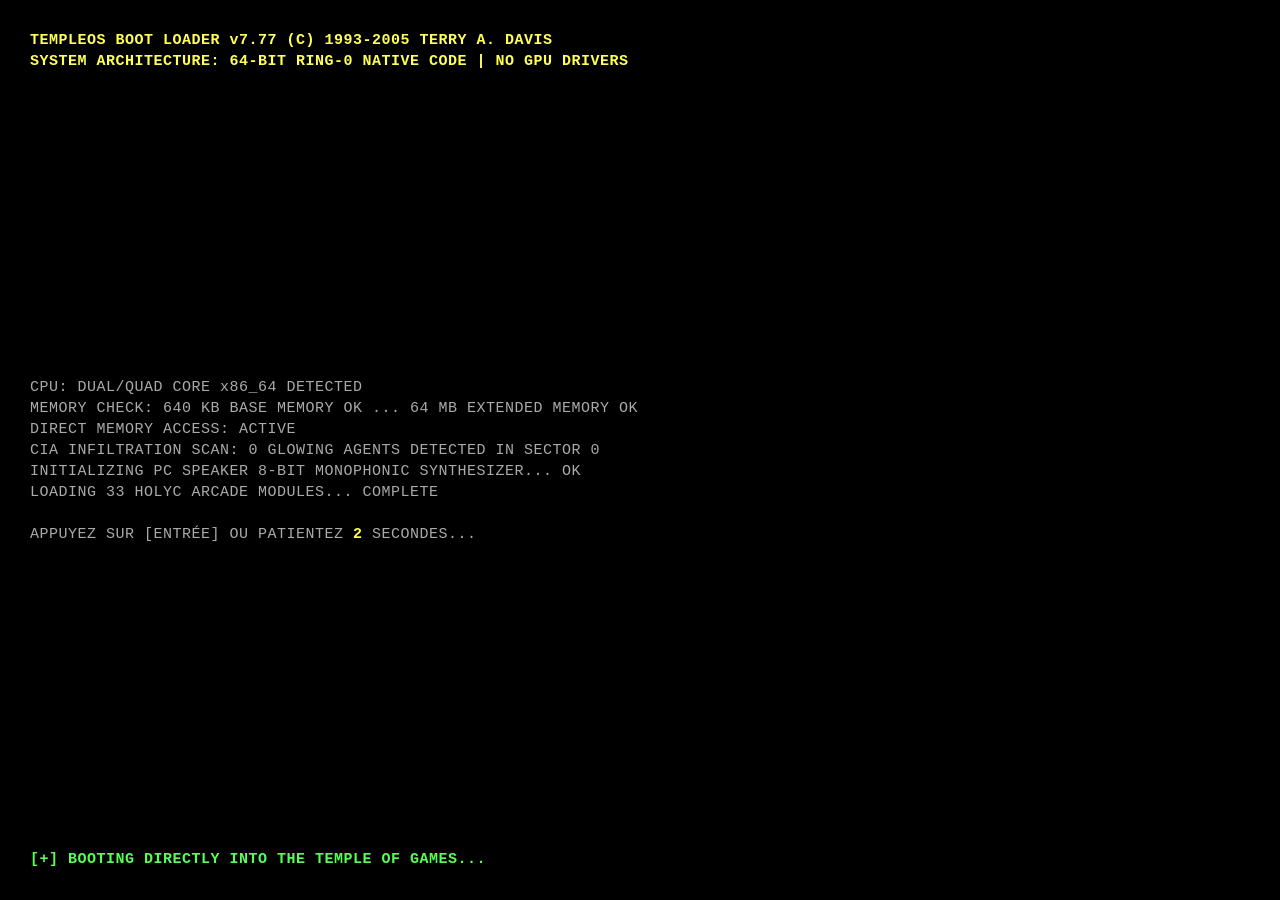
<file: index.html>
<!DOCTYPE html>
<html lang="fr">
<head>
  <meta charset="UTF-8">
  <meta name="viewport" content="width=device-width, initial-scale=1.0">
  <title>TEMPLE OS - DIVINE GAMING ARCADE (33 JEUX & ULTIMATE MASTER EDITION)</title>
  <link rel="stylesheet" href="css/temple.css">
</head>
<body>

  <!-- BOOTLOADER BIOS AU DÉMARRAGE -->
  <div id="bootloader-overlay">
    <div class="bios-header">
      TEMPLEOS BOOT LOADER v7.77 (C) 1993-2005 TERRY A. DAVIS<br>
      SYSTEM ARCHITECTURE: 64-BIT RING-0 NATIVE CODE | NO GPU DRIVERS
    </div>
    <div class="bios-log">
CPU: DUAL/QUAD CORE x86_64 DETECTED
MEMORY CHECK: 640 KB BASE MEMORY OK ... 64 MB EXTENDED MEMORY OK
DIRECT MEMORY ACCESS: ACTIVE
CIA INFILTRATION SCAN: 0 GLOWING AGENTS DETECTED IN SECTOR 0
INITIALIZING PC SPEAKER 8-BIT MONOPHONIC SYNTHESIZER... OK
LOADING 33 HOLYC ARCADE MODULES... COMPLETE

APPUYEZ SUR [ENTRÉE] OU PATIENTEZ <span id="bios-countdown" style="color:#ffff55; font-weight:bold;">3</span> SECONDES...
    </div>
    <div class="bios-footer">
      [+] BOOTING DIRECTLY INTO THE TEMPLE OF GAMES...
    </div>
  </div>

  <!-- SCREENSAVER 3D INTERACTIF -->
  <div id="screensaver-overlay">
    <canvas id="screensaver-canvas"></canvas>
    <div style="position:absolute; bottom:20px; left:50%; transform:translateX(-50%); color:#ffff55; font-size:13px; font-weight:bold; background:rgba(0,0,0,0.8); padding:4px 12px; border:1px solid #aaa;">
      ÉCRAN DE VEILLE RING-0 : BOUGEZ LA SOURIS OU TAPEZ UNE TOUCHE POUR REVENIR
    </div>
  </div>

  <!-- TOAST SUCCÈS DIVINS -->
  <div id="achievement-toast"></div>

  <!-- Écran cathodique CRT Scanlines & Phosphore -->
  <div class="crt-overlay"></div>

  <!-- BARRE SUPÉRIEURE TEMPLEOS -->
  <header id="topbar">
    <div class="topbar-brand clickable" onclick="desktop.openWindow('win-explorer')">
      <span>+</span>
      <span>TEMPLE_OS_GAMES</span>
      <span style="font-size: 10px; color: var(--vga-dark-gray);">[v3.0]</span>
    </div>

    <!-- JAUGE DE PARANOÏA GLOW-O-METER -->
    <div class="glow-meter" title="Jauge de détection des agents CIA qui brillent dans le noir">
      <span>[CIA] CIA GLOW:</span>
      <div class="glow-bar"><div id="glow-fill" class="glow-fill"></div></div>
      <span id="glow-percent">25%</span>
    </div>

    <nav class="menu-items">
      <div class="menu-item clickable" style="background:var(--vga-yellow); color:var(--vga-black); font-weight:bold;" onclick="desktop.openWindow('win-explorer')">[DIR] EXPLORATEUR (52 JEUX)</div>
      <div class="menu-item clickable" style="color:var(--vga-light-green);" onclick="desktop.openWindow('win-raycaster')">[3D] Pentagone 3D</div>
      <div class="menu-item clickable" style="color:var(--vga-light-cyan);" onclick="desktop.openWindow('win-flight')">[FLY] Vol 3D</div>
      <div class="menu-item clickable" onclick="desktop.openWindow('win-warroom')">[MAP] War Room</div>
      <div class="menu-item clickable" onclick="desktop.openWindow('win-cards')">[CARD] Black Jack</div>
      <div class="menu-item clickable" onclick="desktop.openWindow('win-goat')">[GOAT] Chèvre</div>
      <div class="menu-item clickable" onclick="desktop.openWindow('win-ide')">[IDE] HolyC IDE</div>
      <div class="menu-item clickable" onclick="desktop.openWindow('win-soundboard')">[VOX] Soundboard</div>
      <div class="menu-item clickable" onclick="desktop.openWindow('win-multiplayer')">[NET] P2P Multi</div>
      <div class="menu-item clickable" id="tile-btn" style="color:var(--vga-light-green);">[TILE] Mosaïque</div>
      <div class="menu-item clickable" style="color:var(--vga-light-red); font-weight:bold;" onclick="window.templeBSOD.trigger('CRASH MANUEL FORCÉ PAR L\'UTILISATEUR')">[ERR] CRASH BSOD</div>
      <div class="menu-item clickable" id="oracle-direct-btn" style="color: var(--vga-blue);">[F7 Oracle]</div>
      <div class="menu-item clickable" style="color:var(--vga-yellow); font-weight:bold;" onclick="window.templeTroll.toggleChaos()">[F8 CHAOS TROLL]</div>
      <div class="menu-item clickable" style="color:var(--vga-cyan);" onclick="window.templeTroll.setMode(window.templeTroll.mode === 'donut' ? 'pyramid' : (window.templeTroll.mode === 'pyramid' ? 'matrix' : 'donut'))">[FOND 3D]</div>
    </nav>

    <div class="topbar-right">
      <!-- Radio FM Chiptune -->
      <div id="radio-btn" class="speaker-indicator clickable" onclick="window.templeRadio.togglePlay()" title="Cliquez pour allumer la radio chiptune">[RAD] RADIO : OFF</div>
      <div class="speaker-indicator clickable" onclick="window.templeRadio.nextStation()" title="Changer de station" style="font-size:10px;">[STATION >>]</div>
      <!-- Indicateur Manette -->
      <div id="gamepad-indicator" style="font-size:11px; color:var(--vga-dark-gray);">[PAD] MANETTE : OFF</div>
      <!-- Toggle Voix Terry -->
      <div id="voice-toggle" class="speaker-indicator clickable">[VOX] VOIX : ON</div>
      <!-- Toggle Audio Speaker -->
      <div id="speaker-toggle" class="speaker-indicator clickable">[SND] SPEAKER : ON</div>
      <!-- Toggle CRT -->
      <div id="scanline-toggle" class="speaker-indicator clickable">[CRT] CRT : ON</div>
      <!-- Thèmes -->
      <select id="theme-select" style="background:#000; color:#ffff55; border:1px solid #777; font-family:var(--font-temple); font-size:11px; padding:1px 2px;">
        <option value="temple">THÈME : BLEU VGA</option>
        <option value="illuminati" selected>THÈME : [CIA] ILLUMINATI GOLD</option>
        <option value="phosphor">THÈME : VERT PHOSPHORE</option>
        <option value="amber">THÈME : AMBRE VT220</option>
        <option value="cga">THÈME : CGA 4 COULEURS</option>
      </select>
      <div id="system-clock">[DIVINE TIME]</div>
    </div>
  </header>

  <!-- BUREAU DU SYSTÈME D'EXPLOITATION -->
  <main id="desktop">

    <!-- CANVAS DU FOND D'ECRAN ASCII 3D ANIME (TORUS / DONUT / PYRAMID) -->
    <canvas id="wallpaper-ascii-canvas"></canvas>

    <!-- MASCOTTE ELEPHANT TERRY DAVIS DVD BOUNCE -->
    <div id="desktop-terry-mascot" title="Cliquez pour faire crier Terry !">
 / \__
(   @\___
/        O   [TERRY BOT]
/   (_____/
/_____/   U
    </div>

    <!-- BANNIERE TROLL FLOTTANTE D'INTERCEPTIONS -->
    <div id="floating-troll-banner">
      [RING-0 INITIALIZATION • TOUCHE F8 POUR MODE PANIQUE CHAOS]
    </div>

    <!-- BANNIÈRE ASCII ET ÉLÉPHANT DE TERRY DAVIS -->
    <div class="desktop-banner">
╔═════════════════════════════════════════════════════════════════════════════╗
║          TEMPLEOS DIVINE GAMING ARCADE (33 JEUX & ALGORITHMES)              ║
║                 "LE TEMPLE OFFICIEL DU CODE EN RING-0 NATIVE"               ║
║         640x480 16 COULEURS EGA/VGA | SYNTHÈSE VOCALE TERRY ACTIVE          ║
║      TOUCHE F7 = PARLEZ À DIEU | MANETTES PS5/XBOX/SWITCH COMPATIBLES        ║
╚═════════════════════════════════════════════════════════════════════════════╝
           / \__
          (    @\___
          /         O     "33 JEUX SACRÉS COMPILÉS DANS LE TEMPLE DE DIEU !"
         /   (_____/                           -- Terry A. Davis
        /_____/   U
    </div>

    <!-- WIDGET 3D ASCII WIREFRAME EN BAS À DROITE -->
    <div class="wireframe-widget">
      <div class="wireframe-title">[CIA] PYRAMIDE DE LA PROVIDENCE</div>
      <div id="wireframe-container"></div>
      <div style="font-size: 9px; color: var(--vga-light-green);">ANNUIT CŒPTIS • 60FPS</div>
    </div>

    <!-- ICONES DU BUREAU -->
    <div class="desktop-icons">
      <div class="desktop-icon" data-window="win-explorer">
        <span class="icon-art">[DIR]</span>
        <span class="icon-label">EXPLORATEUR</span>
      </div>

      <div class="desktop-icon" data-window="win-achievements">
        <span class="icon-art">[TOP]</span>
        <span class="icon-label">SUCCÈS_SACRÉS</span>
      </div>

      <div class="desktop-icon" data-window="win-nwo">
        <span class="icon-art">[CIA]</span>
        <span class="icon-label">NWO_TYCOON</span>
      </div>

      <div class="desktop-icon" data-window="win-pyramid">
        <span class="icon-art">[NWO]</span>
        <span class="icon-label">PYRAMID_RUN</span>
      </div>

      <div class="desktop-icon" data-window="win-reptilian">
        <span class="icon-art">[REP]</span>
        <span class="icon-label">REPTILIENS</span>
      </div>

      <div class="desktop-icon" data-window="win-tripong">
        <span class="icon-art">[TRI]</span>
        <span class="icon-label">TRI_PONG</span>
      </div>

      <div class="desktop-icon" data-window="win-decrypt">
        <span class="icon-art">[DOC]</span>
        <span class="icon-label">DÉCRYPTEUR</span>
      </div>

      <div class="desktop-icon" data-window="win-pong">
        <span class="icon-art">[PONG]</span>
        <span class="icon-label">HOLY_PONG</span>
      </div>

      <div class="desktop-icon" data-window="win-tron">
        <span class="icon-art">[TRON]</span>
        <span class="icon-label">TRON_2P</span>
      </div>

      <div class="desktop-icon" data-window="win-guitar">
        <span class="icon-art">[TUNE]</span>
        <span class="icon-label">GUITAR_TERRY</span>
      </div>

      <div class="desktop-icon" data-window="win-chess">
        <span class="icon-art">[CHESS]</span>
        <span class="icon-label">ECHECS_DIEU</span>
      </div>

      <div class="desktop-icon" data-window="win-oracle">
        <span class="icon-art">[SYS]</span>
        <span class="icon-label">ORACLE_F7</span>
      </div>

      <!-- V5.0 MEGASYS ICONS -->
      <div class="desktop-icon" data-window="win-raycaster">
        <span class="icon-art">[3D]</span>
        <span class="icon-label">PENTAGONE_3D</span>
      </div>

      <div class="desktop-icon" data-window="win-flight">
        <span class="icon-art">[FLY]</span>
        <span class="icon-label">VOL_TERRY_3D</span>
      </div>

      <div class="desktop-icon" data-window="win-warroom">
        <span class="icon-art">[MAP]</span>
        <span class="icon-label">WAR_ROOM</span>
      </div>

      <div class="desktop-icon" data-window="win-cards">
        <span class="icon-art">[CARD]</span>
        <span class="icon-label">VATICAN_BJ</span>
      </div>

      <div class="desktop-icon" data-window="win-goat">
        <span class="icon-art">[GOAT]</span>
        <span class="icon-label">CHÈVRE_RING0</span>
      </div>

      <div class="desktop-icon" data-window="win-ide">
        <span class="icon-art">[IDE]</span>
        <span class="icon-label">HOLYC_IDE</span>
      </div>

      <div class="desktop-icon" data-window="win-soundboard">
        <span class="icon-art">[VOX]</span>
        <span class="icon-label">TERRY_VOICE</span>
      </div>

      <div class="desktop-icon" data-window="win-multiplayer">
        <span class="icon-art">[NET]</span>
        <span class="icon-label">P2P_MULTI</span>
      </div>

      <div class="desktop-icon" data-window="win-radio">
        <span class="icon-art">[RAD]</span>
        <span class="icon-label">RADIO_PIRATE</span>
      </div>

      <div class="desktop-icon" data-window="win-area51">
        <span class="icon-art">[S4]</span>
        <span class="icon-label">AREA_51</span>
      </div>

      <div class="desktop-icon" data-window="win-cern">
        <span class="icon-art">[LHC]</span>
        <span class="icon-label">CERN_LHC</span>
      </div>

      <div class="desktop-icon" data-window="win-bbs">
        <span class="icon-art">[ERR]</span>
        <span class="icon-label">BBS_HACK</span>
      </div>

      <div class="desktop-icon" data-window="win-civic">
        <span class="icon-art">[CAR]</span>
        <span class="icon-label">CIVIC_1996</span>
      </div>

      <div class="desktop-icon" data-window="win-haarp">
        <span class="icon-art">[WAVE]</span>
        <span class="icon-label">HAARP_HACK</span>
      </div>

      <div class="desktop-icon" data-window="win-hex">
        <span class="icon-art">[HEX]</span>
        <span class="icon-label">FAT32_HEX</span>
      </div>

      <div class="desktop-icon" data-window="win-denver">
        <span class="icon-art">[BUNKER]</span>
        <span class="icon-label">DENVER_S7</span>
      </div>

      <div class="desktop-icon" data-window="win-uvb">
        <span class="icon-art">[RADIO]</span>
        <span class="icon-label">UVB76_BUZZ</span>
      </div>

      <div class="desktop-icon" data-window="win-crusade">
        <span class="icon-art">[DECK]</span>
        <span class="icon-label">CRUSADE_3X3</span>
      </div>

      <div class="desktop-icon" data-window="win-crispr">
        <span class="icon-art">[GENE]</span>
        <span class="icon-label">CRISPR_LAB</span>
      </div>
    </div>

    <!-- ==================================================================== -->
    <!-- FENÊTRE PRINCIPALE : EXPLORATEUR DE FICHIERS (33 JEUX)                -->
    <!-- ==================================================================== -->
    <div id="win-explorer" class="temple-window" style="top: 25px; left: 440px; width: 640px; display: none;">
      <div class="window-titlebar">
        <div class="window-title">
          <span>[DIR]</span>
          <span>C:/GAMES_EXPLORER.HC (52 JEUX ET DÉFIS ALGORITHMIQUES)</span>
        </div>
        <div class="window-controls">
          <button class="win-btn minimize">_</button>
          <button class="win-btn maximize">□</button>
          <button class="win-btn close">X</button>
        </div>
      </div>
      <div class="window-body">
        <div id="explorer-container"></div>
      </div>
    </div>

    <!-- ==================================================================== -->
    <!-- FENÊTRE : SUCCÈS & TROPHÉES SACRÉS                                   -->
    <!-- ==================================================================== -->
    <div id="win-achievements" class="temple-window" style="top: 30px; left: 160px; width: 500px; display: none;">
      <div class="window-titlebar">
        <div class="window-title"><span>[TOP]</span><span>C:/SYSTEM/ACHIEVEMENTS.HC</span></div>
        <div class="window-controls"><button class="win-btn close">X</button></div>
      </div>
      <div class="window-body">
        <div id="achievements-container"></div>
      </div>
    </div>

    <!-- ==================================================================== -->
    <!-- 3 NOUVEAUX JEUX : TRON, ÉCHECS, GUITAR TERRY                         -->
    <!-- ==================================================================== -->
    <!-- TRON LIGHTCYCLES -->
    <div id="win-tron" class="temple-window" style="top: 40px; left: 180px; width: 440px; display: none;">
      <div class="window-titlebar">
        <div class="window-title"><span>[TRON]</span><span>C:/GAMES/ARCADE/TRON_LIGHTCYCLES.HC</span></div>
        <div class="window-controls"><button class="win-btn close">X</button></div>
      </div>
      <div class="window-body">
        <div id="tron-status" style="font-weight:bold; color:var(--vga-light-green); text-align:center; margin-bottom:4px;">
          JOUEUR 1 (CYAN: ZQSD) vs JOUEUR 2 (JAUNE: FLÈCHES)
        </div>
        <div style="display:flex; flex-direction:column; align-items:center; gap:6px;">
          <canvas id="tron-canvas" class="tron-canvas"></canvas>
          <div style="display:flex; gap:6px;">
            <button class="temple-btn primary clickable" onclick="desktop.games.tron.start()">DÉMARRER LA COURSE</button>
            <button class="temple-btn clickable" onclick="desktop.games.tron.reset()">RESET</button>
          </div>
        </div>
      </div>
    </div>

    <!-- MINI-ÉCHECS DE DIEU -->
    <div id="win-chess" class="temple-window" style="top: 35px; left: 220px; width: 380px; display: none;">
      <div class="window-titlebar">
        <div class="window-title"><span>[CHESS]</span><span>C:/GAMES/IA_ALGO/ECHECS_DIVINS.HC</span></div>
        <div class="window-controls"><button class="win-btn close">X</button></div>
      </div>
      <div class="window-body">
        <div id="chess-status" style="font-weight:bold; color:var(--vga-light-cyan); text-align:center; margin-bottom:4px;">
          TOUR : LES BLANCS (FIDÈLE DE DIEU)
        </div>
        <div id="chess-board" class="chess-board"></div>
        <div style="text-align:center; margin-top:4px;">
          <button class="temple-btn primary clickable" onclick="desktop.games.chess.reset()">NOUVELLE PARTIE D'ÉCHECS</button>
        </div>
      </div>
    </div>

    <!-- GUITAR TERRY -->
    <div id="win-guitar" class="temple-window" style="top: 45px; left: 210px; width: 440px; display: none;">
      <div class="window-titlebar">
        <div class="window-title"><span>[TUNE]</span><span>C:/GAMES/ARCADE/GUITAR_TERRY.HC</span></div>
        <div class="window-controls"><button class="win-btn close">X</button></div>
      </div>
      <div class="window-body">
        <div id="guitar-score" style="font-weight:bold; color:var(--vga-yellow); text-align:center; margin-bottom:4px;">
          SCORE : 0 | COMBO : 0x | PRÊT
        </div>
        <div id="guitar-container"></div>
      </div>
    </div>

    <!-- ==================================================================== -->
    <!-- LES 30 AUTRES JEUX (CONTENEURS EXISTANTS)                            -->
    <!-- ==================================================================== -->
    <!-- PONG -->
    <div id="win-pong" class="temple-window" style="top: 35px; left: 150px; width: 530px; display: none;">
      <div class="window-titlebar">
        <div class="window-title"><span>[PONG]</span><span>C:/GAMES/ARCADE/HOLY_PONG.HC</span></div>
        <div class="window-controls"><button class="win-btn close">X</button></div>
      </div>
      <div class="window-body">
        <div class="difficulty-selector">
          <span class="diff-label">DIFFICULTÉ :</span>
          <button class="diff-btn clickable" data-diff="facile" onclick="desktop.games.pong.setDifficulty('facile')">FACILE</button>
          <button class="diff-btn active clickable" data-diff="normal" onclick="desktop.games.pong.setDifficulty('normal')">NORMAL</button>
          <button class="diff-btn clickable" data-diff="difficile" onclick="desktop.games.pong.setDifficulty('difficile')">DIFFICILE</button>
          <button class="diff-btn troll clickable" data-diff="troll" onclick="desktop.games.pong.setDifficulty('troll')">TROLL [SYS]</button>
        </div>
        <div class="game-hud"><span>JOUEUR : <span id="pong-player-score">0</span></span><span style="color:var(--vga-light-red)">AGENT CIA : <span id="pong-cpu-score">0</span></span></div>
        <div class="pong-container">
          <canvas id="pong-canvas" class="pong-canvas"></canvas>
          <div style="display:flex; gap:8px; margin-top:6px;">
            <button class="temple-btn primary clickable" onclick="desktop.games.pong.reset()">NOUVELLE PARTIE</button>
            <button class="temple-btn clickable" onclick="desktop.games.pong.mode = (desktop.games.pong.mode === '1p' ? '2p' : '1p'); this.textContent = desktop.games.pong.mode === '1p' ? '1P (VS CPU)' : '2P LOCAL';">1P (VS CPU)</button>
          </div>
          <div id="pong-comment" class="god-message-box"><span class="god-title">[ORACLE] :</span> CONTRÔLE LA RAQUETTE À LA SOURIS OU TOUCHES Z/S !</div>
        </div>
      </div>
    </div>

    <!-- MORPION -->
    <div id="win-morpion" class="temple-window" style="top: 50px; left: 280px; width: 450px; display: none;">
      <div class="window-titlebar">
        <div class="window-title"><span>+</span><span>C:/GAMES/GRILLES/MORPION_SACRE.HC</span></div>
        <div class="window-controls"><button class="win-btn close">X</button></div>
      </div>
      <div class="window-body">
        <div class="difficulty-selector">
          <span class="diff-label">DIFFICULTÉ :</span>
          <button class="diff-btn clickable" data-diff="facile" onclick="desktop.games.morpion.setDifficulty('facile')">FACILE</button>
          <button class="diff-btn active clickable" data-diff="normal" onclick="desktop.games.morpion.setDifficulty('normal')">NORMAL</button>
          <button class="diff-btn clickable" data-diff="difficile" onclick="desktop.games.morpion.setDifficulty('difficile')">MINIMAX</button>
          <button class="diff-btn troll clickable" data-diff="troll" onclick="desktop.games.morpion.setDifficulty('troll')">TROLL [SYS]</button>
        </div>
        <div class="game-hud"><span id="morpion-status" style="color:var(--vga-yellow);">TOUR : CROIX SACRÉE (X)</span></div>
        <div class="morpion-container">
          <div id="morpion-board" class="morpion-board"></div>
          <button class="temple-btn primary clickable" style="margin-top:6px;" onclick="desktop.games.morpion.reset()">PURIFIER LA GRILLE</button>
          <div id="morpion-comment" class="god-message-box"><span class="god-title">[ORACLE] :</span> PLACE TA CROIX DANS LA GRILLE SANCTIFIÉE.</div>
        </div>
      </div>
    </div>

    <!-- PUISSANCE 4 -->
    <div id="win-p4" class="temple-window" style="top: 60px; left: 200px; width: 490px; display: none;">
      <div class="window-titlebar">
        <div class="window-title"><span>[O]</span><span>C:/GAMES/GRILLES/PUISSANCE_4.HC</span></div>
        <div class="window-controls"><button class="win-btn close">X</button></div>
      </div>
      <div class="window-body">
        <div class="difficulty-selector">
          <span class="diff-label">DIFFICULTÉ :</span>
          <button class="diff-btn clickable" data-diff="facile" onclick="desktop.games.puissance4.setDifficulty('facile')">FACILE</button>
          <button class="diff-btn active clickable" data-diff="normal" onclick="desktop.games.puissance4.setDifficulty('normal')">NORMAL</button>
          <button class="diff-btn clickable" data-diff="difficile" onclick="desktop.games.puissance4.setDifficulty('difficile')">DIFFICILE</button>
          <button class="diff-btn troll clickable" data-diff="troll" onclick="desktop.games.puissance4.setDifficulty('troll')">TROLL [SYS]</button>
        </div>
        <div class="game-hud"><span id="p4-status" style="color:var(--vga-yellow);">TOUR : CROISÉ BÉNI (JAUNE)</span></div>
        <div class="p4-container">
          <div id="p4-board" class="p4-board"></div>
          <button class="temple-btn primary clickable" onclick="desktop.games.puissance4.reset()">RECHARGER LES JETONS</button>
          <div id="p4-comment" class="god-message-box"><span class="god-title">[ORACLE] :</span> CLIQUE SUR UNE COLONNE POUR FAIRE TOMBER LE JETON.</div>
        </div>
      </div>
    </div>

    <!-- BATAILLE NAVALE -->
    <div id="win-battleship" class="temple-window" style="top: 40px; left: 160px; width: 620px; display: none;">
      <div class="window-titlebar">
        <div class="window-title"><span>[SHIP]</span><span>C:/GAMES/GRILLES/BATAILLE_NAVALE_ARCHE.HC</span></div>
        <div class="window-controls"><button class="win-btn close">X</button></div>
      </div>
      <div class="window-body">
        <div class="difficulty-selector">
          <span class="diff-label">DIFFICULTÉ :</span>
          <button class="diff-btn clickable" data-diff="facile" onclick="desktop.games.battleship.setDifficulty('facile')">FACILE</button>
          <button class="diff-btn active clickable" data-diff="normal" onclick="desktop.games.battleship.setDifficulty('normal')">NORMAL</button>
          <button class="diff-btn clickable" data-diff="difficile" onclick="desktop.games.battleship.setDifficulty('difficile')">RADAR PARITÉ</button>
          <button class="diff-btn troll clickable" data-diff="troll" onclick="desktop.games.battleship.setDifficulty('troll')">SONAR DIVIN [SYS]</button>
        </div>
        <div class="game-hud"><span id="bs-status" style="color:var(--vga-light-green)">RADAR PRÊT ! CLIQUE SUR LE RADAR ENNEMI POUR TIRER.</span></div>
        <div class="battleship-container">
          <div class="battleship-boards">
            <div class="fleet-panel"><div class="fleet-label">TON ARCHE &amp; FLOTTE</div><div id="bs-player-grid" class="bs-grid"></div></div>
            <div class="fleet-panel"><div class="fleet-label" style="color:var(--vga-light-red)">RADAR DE LA CIA</div><div id="bs-enemy-grid" class="bs-grid"></div></div>
          </div>
          <div style="display:flex; justify-content:center; margin-top:4px;"><button class="temple-btn primary clickable" onclick="desktop.games.battleship.reset()">NOUVELLE FLOTTE ALÉATOIRE</button></div>
          <div id="bs-comment" class="god-message-box"><span class="god-title">[ORACLE] :</span> LES SOUS-MARINS SONT DÉTECTÉS ! FEU !</div>
        </div>
      </div>
    </div>

    <!-- DÉMINEUR -->
    <div id="win-demineur" class="temple-window" style="top: 55px; left: 210px; width: 440px; display: none;">
      <div class="window-titlebar">
        <div class="window-title"><span>[MINE]</span><span>C:/GAMES/GRILLES/DEMINEUR_CIA.HC</span></div>
        <div class="window-controls"><button class="win-btn close">X</button></div>
      </div>
      <div class="window-body">
        <div class="difficulty-selector">
          <span class="diff-label">ESPIONS :</span>
          <button class="diff-btn clickable" data-diff="facile" onclick="desktop.games.demineur.setDifficulty('facile')">FACILE (8)</button>
          <button class="diff-btn active clickable" data-diff="normal" onclick="desktop.games.demineur.setDifficulty('normal')">NORMAL (12)</button>
          <button class="diff-btn clickable" data-diff="difficile" onclick="desktop.games.demineur.setDifficulty('difficile')">DIFFICILE (24)</button>
          <button class="diff-btn troll clickable" data-diff="troll" onclick="desktop.games.demineur.setDifficulty('troll')">TROLL [SYS]</button>
        </div>
        <div class="demineur-container">
          <div class="demineur-header">
            <div id="mine-counter" class="digit-counter">012</div>
            <div id="mine-face" class="demineur-face clickable">[:)]</div>
            <div id="mine-timer" class="digit-counter">000</div>
          </div>
          <div id="demineur-grid" class="demineur-grid"></div>
          <div style="font-size:11px; color:var(--vga-light-gray); text-align:center;">[Clic Gauche: Révéler | Clic Droit: Planter Croix Sainte +]</div>
          <div id="demineur-comment" class="god-message-box"><span class="god-title">[ORACLE] :</span> DÉBUSQUE LES MICROS DE LA CIA !</div>
        </div>
      </div>
    </div>

    <!-- SNAKE -->
    <div id="win-snake" class="temple-window" style="top: 45px; left: 190px; width: 440px; display: none;">
      <div class="window-titlebar">
        <div class="window-title"><span>[SNAKE]</span><span>C:/GAMES/ARCADE/SERPENT_MOISE.HC</span></div>
        <div class="window-controls"><button class="win-btn close">X</button></div>
      </div>
      <div class="window-body">
        <div class="difficulty-selector">
          <span class="diff-label">VITESSE :</span>
          <button class="diff-btn clickable" data-diff="facile" onclick="desktop.games.snake.setDifficulty('facile')">LENTE</button>
          <button class="diff-btn active clickable" data-diff="normal" onclick="desktop.games.snake.setDifficulty('normal')">NORMALE</button>
          <button class="diff-btn clickable" data-diff="difficile" onclick="desktop.games.snake.setDifficulty('difficile')">FÉDÉRALE</button>
          <button class="diff-btn troll clickable" data-diff="troll" onclick="desktop.games.snake.setDifficulty('troll')">RING-0 [SYS]</button>
        </div>
        <div class="game-hud"><span>SCORE : <span id="snake-score">0</span></span><span style="color:var(--vga-light-cyan);">MANNE : [BREAD] | POMME : [APPLE]</span></div>
        <div class="snake-container">
          <canvas id="snake-canvas" class="snake-canvas"></canvas>
          <button class="temple-btn primary clickable" style="margin-top:4px;" onclick="desktop.games.snake.reset()">RECOMMENCER</button>
          <div id="snake-comment" class="god-message-box"><span class="god-title">[ORACLE] :</span> MANGE LA MANNE ET ÉVITE LES ESPIONS !</div>
        </div>
      </div>
    </div>

    <!-- CONWAY -->
    <div id="win-conway" class="temple-window" style="top: 30px; left: 140px; width: 520px; display: none;">
      <div class="window-titlebar">
        <div class="window-title"><span>[CELL]</span><span>C:/GAMES/GRILLES/JEU_VIE_CONWAY.HC</span></div>
        <div class="window-controls"><button class="win-btn close">X</button></div>
      </div>
      <div class="window-body">
        <div id="conway-stats" style="font-weight:bold; color:var(--vga-light-green); margin-bottom:4px;">GEN : 0 | VIVANTES : 0</div>
        <div style="display:flex; flex-direction:column; align-items:center; gap:6px;">
          <canvas id="conway-canvas" style="border:2px solid var(--vga-light-cyan); background:#000; cursor:crosshair;"></canvas>
          <div style="display:flex; gap:6px; flex-wrap:wrap; justify-content:center;">
            <button class="temple-btn primary clickable" onclick="desktop.games.conway.toggle()">PLAY / PAUSE</button>
            <button class="temple-btn clickable" onclick="desktop.games.conway.step()">PAS À PAS</button>
            <button class="temple-btn clickable" onclick="desktop.games.conway.randomize()">ALÉATOIRE</button>
            <button class="temple-btn holy clickable" onclick="desktop.games.conway.loadPreset('glider')">PLANEUR</button>
            <button class="temple-btn holy clickable" onclick="desktop.games.conway.loadPreset('pulsar')">PULSAR</button>
            <button class="temple-btn danger clickable" onclick="desktop.games.conway.clear()">EFFACER</button>
          </div>
        </div>
      </div>
    </div>

    <!-- TAQUIN 15 -->
    <div id="win-taquin" class="temple-window" style="top: 60px; left: 260px; width: 420px; display: none;">
      <div class="window-titlebar">
        <div class="window-title"><span>[NUM]</span><span>C:/GAMES/GRILLES/TAQUIN_15.HC</span></div>
        <div class="window-controls"><button class="win-btn close">X</button></div>
      </div>
      <div class="window-body">
        <div style="display:flex; justify-content:space-between; font-weight:bold; color:var(--vga-light-green);">
          <span>TAQUIN RÉSOLUBLE</span>
          <span>MOUVEMENTS : <span id="taquin-moves">0</span></span>
        </div>
        <div id="taquin-board" class="taquin-board"></div>
        <div style="text-align:center;"><button class="temple-btn primary clickable" onclick="desktop.games.taquin.reset()">MÉLANGER (RÉSOLUBLE)</button></div>
        <div id="taquin-comment" class="god-message-box"><span class="god-title">[ORACLE] :</span> RANGE LES CHIFFRES DE 1 À 15 !</div>
      </div>
    </div>

    <!-- SUDOKU -->
    <div id="win-sudoku" class="temple-window" style="top: 40px; left: 200px; width: 450px; display: none;">
      <div class="window-titlebar">
        <div class="window-title"><span>[GRID]</span><span>C:/GAMES/GRILLES/SUDOKU_BACKTRACKING.HC</span></div>
        <div class="window-controls"><button class="win-btn close">X</button></div>
      </div>
      <div class="window-body">
        <div id="sudoku-status" style="font-size:11px; color:var(--vga-light-cyan); text-align:center;">GÉNÉRATEUR ET SOLVEUR PAR RETOUR SUR TRACE (BACKTRACKING)</div>
        <div id="sudoku-board" class="sudoku-board"></div>
        <div style="display:flex; gap:8px; justify-content:center; margin-top:6px;">
          <button class="temple-btn primary clickable" onclick="desktop.games.sudoku.generateNewPuzzle()">NOUVELLE GRILLE</button>
          <button class="temple-btn holy clickable" onclick="desktop.games.sudoku.solveInstant()">RÉSOUDRE PAR BACKTRACKING [SYS]</button>
        </div>
      </div>
    </div>

    <!-- PLUS OU MOINS -->
    <div id="win-plusmoins" class="temple-window" style="top: 70px; left: 230px; width: 460px; display: none;">
      <div class="window-titlebar">
        <div class="window-title"><span>[?]</span><span>C:/GAMES/LOGIQUE/PLUS_OU_MOINS.HC</span></div>
        <div class="window-controls"><button class="win-btn close">X</button></div>
      </div>
      <div class="window-body"><div id="plusmoins-container"></div></div>
    </div>

    <!-- MASTERMIND -->
    <div id="win-mastermind" class="temple-window" style="top: 45px; left: 210px; width: 480px; display: none;">
      <div class="window-titlebar">
        <div class="window-title"><span>[O]</span><span>C:/GAMES/LOGIQUE/MASTERMIND_VGA.HC</span></div>
        <div class="window-controls"><button class="win-btn close">X</button></div>
      </div>
      <div class="window-body"><div id="mastermind-container"></div></div>
    </div>

    <!-- PENDU -->
    <div id="win-pendu" class="temple-window" style="top: 50px; left: 190px; width: 500px; display: none;">
      <div class="window-titlebar">
        <div class="window-title"><span>[HANG]</span><span>C:/GAMES/LOGIQUE/PENDU_SACRE.HC</span></div>
        <div class="window-controls"><button class="win-btn close">X</button></div>
      </div>
      <div class="window-body"><div id="pendu-container"></div></div>
    </div>

    <!-- MOTUS -->
    <div id="win-motus" class="temple-window" style="top: 40px; left: 240px; width: 440px; display: none;">
      <div class="window-titlebar">
        <div class="window-title"><span>[WORD]</span><span>C:/GAMES/LOGIQUE/MOTUS_WORDLE.HC</span></div>
        <div class="window-controls"><button class="win-btn close">X</button></div>
      </div>
      <div class="window-body"><div id="motus-container"></div></div>
    </div>

    <!-- NIM -->
    <div id="win-nim" class="temple-window" style="top: 65px; left: 220px; width: 480px; display: none;">
      <div class="window-titlebar">
        <div class="window-title"><span>[FIRE]</span><span>C:/GAMES/LOGIQUE/JEU_DE_NIM_XOR.HC</span></div>
        <div class="window-controls"><button class="win-btn close">X</button></div>
      </div>
      <div class="window-body"><div id="nim-container"></div></div>
    </div>

    <!-- CONVERTISSEUR EXPRESS -->
    <div id="win-binary" class="temple-window" style="top: 55px; left: 210px; width: 460px; display: none;">
      <div class="window-titlebar">
        <div class="window-title"><span>[SYS]</span><span>C:/GAMES/LOGIQUE/CONVERTISSEUR_BIN.HC</span></div>
        <div class="window-controls"><button class="win-btn close">X</button></div>
      </div>
      <div class="window-body"><div id="binary-container"></div></div>
    </div>

    <!-- SIMON MUSICAL -->
    <div id="win-simon" class="temple-window" style="top: 40px; left: 230px; width: 430px; display: none;">
      <div class="window-titlebar">
        <div class="window-title"><span>[NOTE]</span><span>C:/GAMES/AUDIO/SIMON_MUSICAL.HC</span></div>
        <div class="window-controls"><button class="win-btn close">X</button></div>
      </div>
      <div class="window-body"><div id="simon-container"></div></div>
    </div>

    <!-- POURSUITE LYRE MAC 250 -->
    <div id="win-poursuite" class="temple-window" style="top: 45px; left: 200px; width: 450px; display: none;">
      <div class="window-titlebar">
        <div class="window-title"><span>[SPOT]</span><span>C:/GAMES/AUDIO/POURSUITE_MAC250.HC</span></div>
        <div class="window-controls"><button class="win-btn close">X</button></div>
      </div>
      <div class="window-body"><div id="poursuite-container"></div></div>
    </div>

    <!-- PIPE DREAM CÂBLAGE -->
    <div id="win-pipedream" class="temple-window" style="top: 50px; left: 220px; width: 460px; display: none;">
      <div class="window-titlebar">
        <div class="window-title"><span>[WIRE]</span><span>C:/GAMES/AUDIO/PIPE_DREAM_REGIE.HC</span></div>
        <div class="window-controls"><button class="win-btn close">X</button></div>
      </div>
      <div class="window-body"><div id="pipedream-container"></div></div>
    </div>

    <!-- SÉQUENCEUR RYTHMIQUE -->
    <div id="win-sequencer" class="temple-window" style="top: 55px; left: 190px; width: 490px; display: none;">
      <div class="window-titlebar">
        <div class="window-title"><span>[DRUM]</span><span>C:/GAMES/AUDIO/BEAT_SEQUENCER_8PAS.HC</span></div>
        <div class="window-controls"><button class="win-btn close">X</button></div>
      </div>
      <div class="window-body"><div id="sequencer-container"></div></div>
    </div>

    <!-- IDLE LOCATION -->
    <div id="win-idle" class="temple-window" style="top: 60px; left: 210px; width: 470px; display: none;">
      <div class="window-titlebar">
        <div class="window-title"><span>[GOLD]</span><span>C:/GAMES/AUDIO/RENTAL_IDLE_CLICKER.HC</span></div>
        <div class="window-controls"><button class="win-btn close">X</button></div>
      </div>
      <div class="window-body"><div id="idle-container"></div></div>
    </div>

    <!-- BREAKOUT -->
    <div id="win-breakout" class="temple-window" style="top: 40px; left: 200px; width: 420px; display: none;">
      <div class="window-titlebar">
        <div class="window-title"><span>[BRICK]</span><span>C:/GAMES/ARCADE/CASSE_BRIQUES.HC</span></div>
        <div class="window-controls"><button class="win-btn close">X</button></div>
      </div>
      <div class="window-body">
        <div id="breakout-score" style="font-weight:bold; color:var(--vga-light-green); text-align:center; margin-bottom:4px;">SCORE : 0 | VIES : 3</div>
        <div style="display:flex; flex-direction:column; align-items:center; gap:6px;">
          <canvas id="breakout-canvas"></canvas>
          <button class="temple-btn primary clickable" onclick="desktop.games.breakout.start()">LANCER LA BALLE</button>
        </div>
      </div>
    </div>

    <!-- FLAPPY TERRY -->
    <div id="win-flappy" class="temple-window" style="top: 45px; left: 220px; width: 400px; display: none;">
      <div class="window-titlebar">
        <div class="window-title"><span>[BIRD]</span><span>C:/GAMES/ARCADE/FLAPPY_TERRY.HC</span></div>
        <div class="window-controls"><button class="win-btn close">X</button></div>
      </div>
      <div class="window-body">
        <div id="flappy-score" style="font-weight:bold; color:var(--vga-yellow); text-align:center; margin-bottom:4px;">SCORE : 0</div>
        <div style="display:flex; flex-direction:column; align-items:center; gap:6px;">
          <canvas id="flappy-canvas"></canvas>
          <div style="font-size:11px; color:var(--vga-light-cyan);">Appuie sur ESPACE ou clique pour voler !</div>
        </div>
      </div>
    </div>

    <!-- TETRIS -->
    <div id="win-tetris" class="temple-window" style="top: 30px; left: 240px; width: 340px; display: none;">
      <div class="window-titlebar">
        <div class="window-title"><span>[ARC]</span><span>C:/GAMES/ARCADE/TETRIS_SACRE.HC</span></div>
        <div class="window-controls"><button class="win-btn close">X</button></div>
      </div>
      <div class="window-body">
        <div id="tetris-score" style="font-weight:bold; color:var(--vga-light-green); text-align:center; margin-bottom:4px;">SCORE : 0</div>
        <div style="display:flex; flex-direction:column; align-items:center; gap:6px;">
          <canvas id="tetris-canvas"></canvas>
          <div style="display:flex; gap:6px;">
            <button class="temple-btn primary clickable" onclick="desktop.games.tetris.start()">DÉMARRER</button>
            <button class="temple-btn clickable" onclick="desktop.games.tetris.reset()">RESET</button>
          </div>
          <div style="font-size:10px; color:var(--vga-light-gray); text-align:center;">Flèches : ◀ [PLAY] Déplacer | ▲ Tourner | ▼ Descendre</div>
        </div>
      </div>
    </div>

    <!-- ASTEROIDS -->
    <div id="win-asteroids" class="temple-window" style="top: 40px; left: 190px; width: 420px; display: none;">
      <div class="window-titlebar">
        <div class="window-title"><span>[ROCKET]</span><span>C:/GAMES/ARCADE/ASTEROIDS_VECTOR.HC</span></div>
        <div class="window-controls"><button class="win-btn close">X</button></div>
      </div>
      <div class="window-body">
        <div style="display:flex; flex-direction:column; align-items:center; gap:6px;">
          <canvas id="asteroids-canvas"></canvas>
          <div style="display:flex; gap:6px;">
            <button class="temple-btn primary clickable" onclick="desktop.games.asteroids.isRunning = true; desktop.games.asteroids.loop();">DÉCOLLER</button>
            <button class="temple-btn clickable" onclick="desktop.games.asteroids.reset()">RESET</button>
          </div>
          <div style="font-size:10px; color:var(--vga-light-gray);">◀ [PLAY] Pivoter | ▲ Gaz | ESPACE Tirer</div>
        </div>
      </div>
    </div>

    <!-- SPACE INVADERS -->
    <div id="win-invaders" class="temple-window" style="top: 45px; left: 200px; width: 410px; display: none;">
      <div class="window-titlebar">
        <div class="window-title"><span>[ALIEN]</span><span>C:/GAMES/ARCADE/SPACE_INVADERS_CIA.HC</span></div>
        <div class="window-controls"><button class="win-btn close">X</button></div>
      </div>
      <div class="window-body">
        <div style="display:flex; flex-direction:column; align-items:center; gap:6px;">
          <canvas id="invaders-canvas"></canvas>
          <div style="display:flex; gap:6px;">
            <button class="temple-btn primary clickable" onclick="desktop.games.invaders.isRunning = true; desktop.games.invaders.loop();">COMBATTRE LES FEDS</button>
            <button class="temple-btn clickable" onclick="desktop.games.invaders.reset()">RESET</button>
          </div>
          <div style="font-size:10px; color:var(--vga-light-gray);">◀ [PLAY] Déplacer | ESPACE Tirer</div>
        </div>
      </div>
    </div>

    <!-- LABYRINTHE DFS -->
    <div id="win-labyrinth" class="temple-window" style="top: 35px; left: 180px; width: 440px; display: none;">
      <div class="window-titlebar">
        <div class="window-title"><span>[MAZE]</span><span>C:/GAMES/IA_ALGO/LABYRINTHE_DFS.HC</span></div>
        <div class="window-controls"><button class="win-btn close">X</button></div>
      </div>
      <div class="window-body">
        <div id="labyrinth-status" style="font-size:11px; color:var(--vga-light-cyan); text-align:center; margin-bottom:4px;">GÉNÉRATION DFS PAR RETOUR SUR TRACE</div>
        <div style="display:flex; flex-direction:column; align-items:center; gap:6px;">
          <canvas id="labyrinth-canvas"></canvas>
          <button class="temple-btn primary clickable" onclick="desktop.games.labyrinth.generate()">GÉNÉRER NOUVEAU LABYRINTHE</button>
        </div>
      </div>
    </div>

    <!-- ROGUE-LIKE ASCII -->
    <div id="win-rogue" class="temple-window" style="top: 45px; left: 190px; width: 490px; display: none;">
      <div class="window-titlebar">
        <div class="window-title"><span>[SWORD]</span><span>C:/GAMES/IA_ALGO/ROGUE_CRAWLER.HC</span></div>
        <div class="window-controls"><button class="win-btn close">X</button></div>
      </div>
      <div class="window-body"><div id="rogue-container"></div></div>
    </div>

    <!-- CADAVRE EXQUIS -->
    <div id="win-cadavre" class="temple-window" style="top: 55px; left: 210px; width: 470px; display: none;">
      <div class="window-titlebar">
        <div class="window-title"><span>[DOC]</span><span>C:/GAMES/IA_ALGO/CADAVRE_EXQUIS.HC</span></div>
        <div class="window-controls"><button class="win-btn close">X</button></div>
      </div>
      <div class="window-body"><div id="cadavre-container"></div></div>
    </div>

    <!-- Q-LEARNING TIC-TAC-TOE -->
    <div id="win-qlearn" class="temple-window" style="top: 40px; left: 220px; width: 460px; display: none;">
      <div class="window-titlebar">
        <div class="window-title"><span>[AI]</span><span>C:/GAMES/IA_ALGO/Q_LEARNING_MORPION.HC</span></div>
        <div class="window-controls"><button class="win-btn close">X</button></div>
      </div>
      <div class="window-body"><div id="qlearn-container"></div></div>
    </div>

    <!-- 8 DAMES -->
    <div id="win-eightqueens" class="temple-window" style="top: 45px; left: 230px; width: 450px; display: none;">
      <div class="window-titlebar">
        <div class="window-title"><span>[QUEEN]</span><span>C:/GAMES/IA_ALGO/HUIT_DAMES_BACKTRACK.HC</span></div>
        <div class="window-controls"><button class="win-btn close">X</button></div>
      </div>
      <div class="window-body"><div id="eightqueens-container"></div></div>
    </div>

    <!-- TERMINAL ORACLE & CIA -->
    <div id="win-oracle" class="temple-window" style="top: 90px; left: 140px; width: 580px; display: none;">
      <div class="window-titlebar">
        <div class="window-title"><span>[SYS]</span><span>C:/SYSTEM/HOLYC_ORACLE_TERMINAL.HC</span></div>
        <div class="window-controls"><button class="win-btn close">X</button></div>
      </div>
      <div class="window-body">
        <div style="color:var(--vga-light-cyan); margin-bottom:4px; font-weight:bold; font-size:12px;">
          COMPILATEUR DIVIN HOLYC - PARLEZ À DIEU (TOUCHE F7) OU SCANNEZ LA CIA
        </div>
        <div id="terminal-output" class="terminal-output">
TEMPLEOS 64-BIT CHARGÉ. 33 JEUX ET DÉFIS ALGORITHMIQUES DISPONIBLES.
APPUYEZ SUR F7 N'IMPORTE OÙ POUR L'ORACLE EN TEMPS RÉEL (VOIX ACTIVE).
TAPEZ 'help;' POUR LES COMMANDES SAINTES.
        </div>
        <div class="terminal-input-line">
          <span class="terminal-prompt">HolyC&gt;</span>
          <input type="text" id="terminal-input" class="terminal-input" placeholder="Tapez GodWord; ou ScanCIA; puis Entrée..." autocomplete="off">
        </div>
        <div style="display:flex; gap:8px; margin-top:6px;">
          <button class="temple-btn holy clickable" onclick="holyTerminal.handleCommand('GodWord;')">PAROLE DE DIEU [SYS] (F7)</button>
          <button class="temple-btn danger clickable" onclick="holyTerminal.handleCommand('ScanCIA;')">RADAR CIA [CIA]</button>
    <!-- ==================================================================== -->
    <!-- NOUVEL ORDRE MONDIAL & JEUX ILLUMINATI (TEMPLEOS V4.0)                -->
    <!-- ==================================================================== -->

    <!-- 1. PYRAMID RUN -->
    <div id="win-pyramid" class="temple-window" style="top: 30px; left: 160px; width: 380px; display: none;">
      <div class="window-titlebar">
        <div class="window-title"><span>[NWO]</span><span>C:/GAMES/ILLUMINATI/PYRAMID_RUN.HC</span></div>
        <div class="window-controls"><button class="win-btn close">X</button></div>
      </div>
      <div class="window-body" style="text-align: center;">
        <div style="font-size: 11px; color: var(--vga-light-cyan); margin-bottom: 4px;">
          PILOTEZ LA PYRAMIDE SACRÉE [Q/D] OU [FLÈCHES] • ESQUIVEZ LES SATELLITES
        </div>
        <div id="pyramid-score" style="font-weight: bold; color: var(--vga-yellow); margin-bottom: 6px;">
          ALTITUDE : 0m | SCORE : 0
        </div>
        <canvas id="pyramid-canvas" style="border: 2px solid #55ff55; background: #000;"></canvas>
        <div style="margin-top: 6px;">
          <button class="temple-btn primary" onclick="desktop.games.pyramid.start()">DÉCOLLAGE</button>
          <button class="temple-btn" onclick="desktop.games.pyramid.stop()">PAUSE</button>
        </div>
      </div>
    </div>

    <!-- 2. NWO TYCOON (CLICKER) -->
    <div id="win-nwo" class="temple-window" style="top: 40px; left: 180px; width: 640px; display: none;">
      <div class="window-titlebar">
        <div class="window-title"><span>[CIA]</span><span>C:/GAMES/ILLUMINATI/NWO_TYCOON.HC</span></div>
        <div class="window-controls"><button class="win-btn close">X</button></div>
      </div>
      <div class="window-body">
        <div id="nwo-container" style="min-height: 350px;"></div>
      </div>
    </div>

    <!-- 3. LE DÉCRYPTEUR ILLUMINATI -->
    <div id="win-decrypt" class="temple-window" style="top: 60px; left: 200px; width: 500px; display: none;">
      <div class="window-titlebar">
        <div class="window-title"><span>[DOC]</span><span>C:/GAMES/ILLUMINATI/DECRYPT_CODE.HC</span></div>
        <div class="window-controls"><button class="win-btn close">X</button></div>
      </div>
      <div class="window-body">
        <div id="decrypt-container" style="min-height: 250px;"></div>
      </div>
    </div>

    <!-- 4. WHACK-A-REPTILIAN -->
    <div id="win-reptilian" class="temple-window" style="top: 50px; left: 220px; width: 420px; display: none;">
      <div class="window-titlebar">
        <div class="window-title"><span>[REP]</span><span>C:/GAMES/ILLUMINATI/REPTILIAN_HUNT.HC</span></div>
        <div class="window-controls"><button class="win-btn close">X</button></div>
      </div>
      <div class="window-body">
        <div id="reptilian-container" style="min-height: 300px;"></div>
      </div>
    </div>

    <!-- 5. TRI-PONG ILLUMINATI -->
    <div id="win-tripong" class="temple-window" style="top: 35px; left: 240px; width: 400px; display: none;">
      <div class="window-titlebar">
        <div class="window-title"><span>[TRI]</span><span>C:/GAMES/ILLUMINATI/TRI_PONG.HC</span></div>
        <div class="window-controls"><button class="win-btn close">X</button></div>
      </div>
      <div class="window-body" style="text-align: center;">
        <div style="font-size: 11px; color: var(--vga-light-cyan); margin-bottom: 4px;">
          PONG TRIANGULAIRE SACRÉ • DÉPLACEZ LA SOURIS POUR CONTRÔLER LA BASE
        </div>
        <div id="tripong-status" style="font-weight: bold; color: var(--vga-yellow); margin-bottom: 6px;">
          VIES : 3 | ÉCHANGES MAÇONNIQUES : 0
        </div>
        <canvas id="tripong-canvas" style="border: 2px solid #ffff55; background: #000;"></canvas>
        <div style="margin-top: 6px;">
          <button class="temple-btn primary" onclick="desktop.games.triPong.start()">ENGAGER LE SERVICE</button>
          <button class="temple-btn" onclick="desktop.games.triPong.stop()">PAUSE</button>
    <!-- ==================================================================== -->
    <!-- LE MEGASYS RING-0 (TEMPLEOS V5.0)                                    -->
    <!-- ==================================================================== -->

    <!-- 1. WOLFENSTEIN PENTAGONE 3D -->
    <div id="win-raycaster" class="temple-window" style="top: 25px; left: 130px; width: 440px; display: none;">
      <div class="window-titlebar">
        <div class="window-title"><span>[3D]</span><span>C:/MEGASYS/DOOM_PENTAGON_3D.HC</span></div>
        <div class="window-controls"><button class="win-btn close">X</button></div>
      </div>
      <div class="window-body" style="text-align: center;">
        <div style="font-size: 11px; color: var(--vga-light-cyan); margin-bottom: 4px;">
          [Z/S] AVANCER/RECULER • [Q/D] TOURNER • [ESPACE] PURIFIER L'ENNEMI
        </div>
        <div id="raycaster-status" style="font-weight: bold; color: var(--vga-yellow); margin-bottom: 6px;">
          PENTAGONE NIVEAU -1 • SCORE : 0
        </div>
        <canvas id="raycaster-canvas" style="border: 2px solid #55ff55; background: #000;"></canvas>
        <div style="margin-top: 6px;">
          <button class="temple-btn primary" onclick="desktop.games.raycaster.start()">INFILTRER LE PENTAGONE</button>
          <button class="temple-btn" onclick="desktop.games.raycaster.stop()">PAUSE</button>
        </div>
      </div>
    </div>

    <!-- 2. SIMULATEUR DE VOL TERRY 3D -->
    <div id="win-flight" class="temple-window" style="top: 35px; left: 150px; width: 480px; display: none;">
      <div class="window-titlebar">
        <div class="window-title"><span>[FLY]</span><span>C:/MEGASYS/GOD_FLIGHT_3D.HC</span></div>
        <div class="window-controls"><button class="win-btn close">X</button></div>
      </div>
      <div class="window-body" style="text-align: center;">
        <div style="font-size: 11px; color: var(--vga-light-cyan); margin-bottom: 4px;">
          SIMULATEUR DE VOL 3D TERRY DAVIS • [HAUT/BAS] TANGAGE • [GAUCHE/DROITE] ROULIS/LACET
        </div>
        <div id="flight-status" style="font-weight: bold; color: var(--vga-yellow); margin-bottom: 6px;">
          ALT: 1200m | CAP: 0° | VITESSE: 140 KTS
        </div>
        <canvas id="flight-canvas" style="border: 2px solid #55ffff; background: #000;"></canvas>
        <div style="margin-top: 6px;">
          <button class="temple-btn primary" onclick="desktop.games.flightSim.start()">DÉCOLLAGE DU TEMPLE</button>
          <button class="temple-btn" onclick="desktop.games.flightSim.stop()">PAUSE</button>
        </div>
      </div>
    </div>

    <!-- 3. BLACK JACK DU VATICAN -->
    <div id="win-cards" class="temple-window" style="top: 45px; left: 170px; width: 460px; display: none;">
      <div class="window-titlebar">
        <div class="window-title"><span>[CARD]</span><span>C:/MEGASYS/VATICAN_BLACKJACK.HC</span></div>
        <div class="window-controls"><button class="win-btn close">X</button></div>
      </div>
      <div class="window-body">
        <div id="vatican-cards-container" style="min-height: 280px;"></div>
      </div>
    </div>

    <!-- 4. TAMAGOTCHI CHÈVRE SACRÉE -->
    <div id="win-goat" class="temple-window" style="top: 55px; left: 190px; width: 440px; display: none;">
      <div class="window-titlebar">
        <div class="window-title"><span>[GOAT]</span><span>C:/MEGASYS/GOAT_TAMAGOTCHI.HC</span></div>
        <div class="window-controls"><button class="win-btn close">X</button></div>
      </div>
      <div class="window-body">
        <div id="goat-container" style="min-height: 290px;"></div>
      </div>
    </div>

    <!-- 5. WAR ROOM CONSPIRATIONNISTE -->
    <div id="win-warroom" class="temple-window" style="top: 30px; left: 120px; width: 580px; display: none;">
      <div class="window-titlebar">
        <div class="window-title"><span>[MAP]</span><span>C:/MEGASYS/WAR_ROOM_RADAR.HC</span></div>
        <div class="window-controls"><button class="win-btn close">X</button></div>
      </div>
      <div class="window-body" style="text-align: center;">
        <div style="font-size: 11px; color: var(--vga-light-green); margin-bottom: 4px;">
          RADAR DE SURVEILLANCE MONDIAL ECHELON • CLIQUEZ SUR LES BASES SECRÈTES
        </div>
        <canvas id="warroom-canvas" style="border: 2px solid #00aa00; background: #000;"></canvas>
        <div id="warroom-log" style="text-align: left; background: #000; border: 1px solid #333; padding: 6px; margin-top: 6px; min-height: 60px;">
          <div style="color: #aaa; font-size: 11px;">En attente de sélection d'une base...</div>
        </div>
      </div>
    </div>

    <!-- 6. IDE HOLYC -->
    <div id="win-ide" class="temple-window" style="top: 40px; left: 140px; width: 580px; display: none;">
      <div class="window-titlebar">
        <div class="window-title"><span>[IDE]</span><span>C:/MEGASYS/HOLYC_IDE_COMPILER.HC</span></div>
        <div class="window-controls"><button class="win-btn close">X</button></div>
      </div>
      <div class="window-body">
        <div style="font-size: 11px; color: var(--vga-light-cyan); margin-bottom: 4px;">
          ÉCRIVEZ DU CODE HOLYC ET EXÉCUTEZ-LE EN DIRECT DANS LE KERNEL DU RING-0
        </div>
        <textarea id="holyc-editor" style="width: 100%; height: 160px; background: #000; color: #55ff55; font-family: monospace; font-size: 12px; border: 1px solid #777; padding: 6px; resize: none;"></textarea>
        <div style="display: flex; gap: 8px; margin: 6px 0;">
          <button class="temple-btn primary" onclick="desktop.games.holycIde.run()">[SYS] COMPILER & EXÉCUTER</button>
          <button class="temple-btn" onclick="desktop.games.holycIde.clear()">EFFACER CONSOLE</button>
        </div>
        <div id="holyc-output" style="background: #001100; border: 1px solid #00aa00; padding: 6px; height: 90px; overflow-y: auto; font-family: monospace; font-size: 11px;"></div>
      </div>
    </div>

    <!-- 7. SOUNDBOARD TERRY DAVIS -->
    <div id="win-soundboard" class="temple-window" style="top: 50px; left: 160px; width: 480px; display: none;">
      <div class="window-titlebar">
        <div class="window-title"><span>[VOX]</span><span>C:/MEGASYS/TERRY_SOUNDBOARD.HC</span></div>
        <div class="window-controls"><button class="win-btn close">X</button></div>
      </div>
      <div class="window-body">
        <div id="soundboard-container" style="min-height: 220px;"></div>
      </div>
    </div>

    <!-- 8. MULTIJOUEUR WEBRTC P2P -->
    <div id="win-multiplayer" class="temple-window" style="top: 60px; left: 180px; width: 480px; display: none;">
      <div class="window-titlebar">
        <div class="window-title"><span>[NET]</span><span>C:/MEGASYS/NET_WEBRTC_P2P.HC</span></div>
        <div class="window-controls"><button class="win-btn close">X</button></div>
      </div>
      <div class="window-body">
        <div id="multiplayer-container" style="min-height: 220px;"></div>
      </div>
    </div>

    <!-- 9. RADIO PIRATE DISSIDENTE & PODCASTS ANARCHISTES -->
    <div id="win-radio" class="temple-window" style="top: 40px; left: 120px; width: 560px; display: none;">
      <div class="window-titlebar">
        <div class="window-title"><span>[RAD]</span><span id="radio-win-title">FM 93.4 MHz • RADIO PIRATE DU TEMPLE</span></div>
        <div class="window-controls"><button class="win-btn close">X</button></div>
      </div>
      <div class="window-body" style="background: #000; color: #fff; padding: 10px;">
        <!-- Cassette Deck & VU-Meters -->
        <div style="display:flex; justify-content:space-between; align-items:center; background:#111; border:2px solid var(--vga-green); padding:10px; margin-bottom:10px;">
          <div style="display:flex; align-items:center; gap:12px;">
            <div id="tape-reel-left" style="width:32px; height:32px; border:3px solid #ff5555; border-radius:50%; display:flex; align-items:center; justify-content:center;">
              <div style="width:8px; height:8px; background:#fff; border-radius:50%;"></div>
            </div>
            <div style="text-align:center;">
              <div style="font-size:10px; color:#aaa; letter-spacing:1px;">ANARCHIST STEREO CASSETTE DECK</div>
              <div id="radio-win-author" style="color:var(--vga-yellow); font-size:11px; font-weight:bold;">Mikhaïl Bakounine (1871)</div>
            </div>
            <div id="tape-reel-right" style="width:32px; height:32px; border:3px solid #ff5555; border-radius:50%; display:flex; align-items:center; justify-content:center;">
              <div style="width:8px; height:8px; background:#fff; border-radius:50%;"></div>
            </div>
          </div>
          <!-- VU Meters -->
          <div style="width:140px;">
            <div style="font-size:9px; color:#888; margin-bottom:2px;">SIGNAL VU-METER L/R</div>
            <div style="height:6px; background:#222; margin-bottom:3px; border:1px solid #444;">
              <div id="radio-vu-l" style="height:100%; width:0%; background:var(--vga-green); transition:width 0.1s;"></div>
            </div>
            <div style="height:6px; background:#222; border:1px solid #444;">
              <div id="radio-vu-r" style="height:100%; width:0%; background:var(--vga-yellow); transition:width 0.1s;"></div>
            </div>
          </div>
        </div>

        <!-- Controls -->
        <div style="display:flex; gap:8px; margin-bottom:8px; align-items:center; flex-wrap:wrap;">
          <button id="radio-win-play" class="action-btn" onclick="window.templeRadio.togglePlay()" style="min-width:110px;">[PLAY] DIFFUSER</button>
          <button class="action-btn" onclick="window.templeRadio.prevStation()"><< PRÉC.</button>
          <button class="action-btn" onclick="window.templeRadio.nextStation()">SUIV. >></button>
          <button id="radio-win-voice-toggle" class="action-btn" onclick="window.templeRadio.toggleVoice()">[VOX] PODCAST : ON</button>
          <button id="radio-win-music-toggle" class="action-btn" onclick="window.templeRadio.toggleMusic()">[NOTE] AMBIENT : ON</button>
          <div style="display:flex; align-items:center; gap:5px; margin-left:auto;">
            <span style="font-size:10px; color:#aaa;">VOL:</span>
            <input type="range" min="0" max="1" step="0.05" value="0.5" onchange="window.templeRadio.setVolume(this.value)" style="width:70px;">
          </div>
        </div>

        <!-- Voice Settings -->
        <div style="display:flex; gap:10px; margin-bottom:10px; align-items:center; background:#0a0a0a; border:1px solid #333; padding:6px 10px; font-size:11px;">
          <span style="color:var(--vga-light-cyan); font-weight:bold;">[VOIX] :</span>
          <select id="radio-voice-select" onchange="window.templeRadio.setVoice(this.value)" style="background:#111; color:#fff; border:1px solid var(--vga-light-green); padding:2px 6px; font-family:monospace; font-size:11px; max-width:230px;">
            <option value="auto">Auto (Voix Naturelle HD)</option>
          </select>
          <span style="color:#888; margin-left:8px;">STYLE :</span>
          <select id="radio-timbre-select" onchange="window.templeRadio.setTimbre(this.value)" style="background:#111; color:#ffff55; border:1px solid #555; padding:2px 6px; font-family:monospace; font-size:11px;">
            <option value="radio" selected>Studio FM (Chaud & Posé)</option>
            <option value="storyteller">Conteur / Calme</option>
            <option value="natural">Naturel Fluide</option>
            <option value="solemn">Solennel / Orateur</option>
          </select>
        </div>

        <!-- Transcription en direct -->
        <div style="border:1px solid var(--vga-dark-gray); background:#050505; padding:8px; margin-bottom:10px;">
          <div style="font-size:10px; color:var(--vga-cyan); margin-bottom:4px; display:flex; justify-content:space-between;">
            <span>TRANSCRIPTION EN DIRECT (PODCAST SYNTH) :</span>
            <span id="radio-status" style="color:#888;">ARRÊTÉ</span>
          </div>
          <div id="radio-transcript" style="font-size:12px; line-height:1.4; min-height:55px; color:#ffff55; font-style:italic;">
            Appuyez sur [DIFFUSER] pour écouter la fréquence rebelle pirate...
          </div>
        </div>

        <!-- Liste des fréquences et podcasts -->
        <div style="font-size:10px; color:#aaa; margin-bottom:4px;">GRILLE DES FRÉQUENCES CLANDESTINES :</div>
        <div id="radio-station-list" style="max-height:150px; overflow-y:auto; border:1px solid #333;"></div>
      </div>
    </div>

    <!-- 10. INFILTRATION AREA 51 (BUNKER S-4) -->
    <div id="win-area51" class="temple-window" style="top: 30px; left: 140px; width: 620px; display: none;">
      <div class="window-titlebar">
        <div class="window-title"><span>[S4]</span><span>C:/GAMES/AREA51_STEALTH.HC • BUNKER S-4</span></div>
        <div class="window-controls"><button class="win-btn close">X</button></div>
      </div>
      <div class="window-body" style="background:#000; text-align:center;">
        <canvas id="area51-canvas" width="600" height="380" style="background:#050d05; border:1px solid var(--vga-green); image-rendering:pixelated;"></canvas>
        <div style="display:flex; justify-content:space-between; align-items:center; padding:6px 10px; background:#111;">
          <div id="area51-status" style="font-size:11px; color:var(--vga-light-green); text-align:left;">
            OBJET : INFILTREZ LE BUNKER S-4, ÉVITEZ LES FEDS & LIBÉREZ L'EXTRATERRESTRE !
          </div>
          <button class="action-btn" onclick="desktop.games.area51.reset()">[RESET] RECOMMENCER</button>
        </div>
      </div>
    </div>

    <!-- 11. CERN LHC PARTICLE SMASHER -->
    <div id="win-cern" class="temple-window" style="top: 50px; left: 160px; width: 620px; display: none;">
      <div class="window-titlebar">
        <div class="window-title"><span>[LHC]</span><span>C:/GAMES/CERN_LHC_SMASHER.HC • ACCÉLÉRATEUR RING-0</span></div>
        <div class="window-controls"><button class="win-btn close">X</button></div>
      </div>
      <div class="window-body" style="background:#000; text-align:center;">
        <canvas id="cern-canvas" width="600" height="380" style="background:#000; border:1px solid var(--vga-cyan); image-rendering:pixelated;"></canvas>
        <div style="display:flex; justify-content:space-between; align-items:center; padding:6px 10px; background:#111;">
          <div id="cern-status" style="font-size:11px; color:var(--vga-cyan); text-align:left;">
            STATUS : FAISCEAU STABLE • ATTEIGNEZ 99.999% c POUR DÉCOUVRIR LE HIGGS
          </div>
          <div style="display:flex; gap:6px;">
            <button class="action-btn" onclick="desktop.games.cern.accelerate()">[SYS] INJECTER ÉNERGIE</button>
            <button class="action-btn" onclick="desktop.games.cern.triggerCollision()" style="background:var(--vga-red); color:#fff;">[HIT] FORCER COLLISION</button>
          </div>
        </div>
      </div>
    </div>

    <!-- 12. BBS PHREAK & CYBER-WAR TERMINAL -->
    <div id="win-bbs" class="temple-window" style="top: 45px; left: 150px; width: 620px; display: none;">
      <div class="window-titlebar">
        <div class="window-title"><span>[ERR]</span><span>C:/NET/BBS_PHREAK_2600.HC • TERMINAL 1200 BAUD</span></div>
        <div class="window-controls"><button class="win-btn close">X</button></div>
      </div>
      <div class="window-body" style="background:#000; padding:10px;">
        <div id="bbs-output" style="height:280px; overflow-y:auto; background:#050505; border:1px solid var(--vga-light-green); color:var(--vga-light-green); font-family:var(--font-temple); font-size:12px; padding:8px; line-height:1.4;"></div>
        <div style="display:flex; gap:6px; margin-top:8px;">
          <input type="text" id="bbs-input" placeholder="Tapez 'help' ou choisissez une action ci-dessous..." style="flex:1; background:#111; color:var(--vga-yellow); border:1px solid var(--vga-yellow); font-family:var(--font-temple); padding:4px 8px; font-size:12px;">
          <button class="action-btn" onclick="desktop.games.bbs.handleInput(document.getElementById('bbs-input').value); document.getElementById('bbs-input').value='';">ENVOYER</button>
        </div>
        <div style="display:flex; gap:4px; margin-top:6px; flex-wrap:wrap;">
          <button class="action-btn" style="font-size:10px; padding:2px 6px;" onclick="desktop.games.bbs.handleInput('dial')">[CALL] DIAL TONE</button>
          <button class="action-btn" style="font-size:10px; padding:2px 6px;" onclick="desktop.games.bbs.handleInput('bluebox')">[BLUE] BLUEBOX 2600Hz</button>
          <button class="action-btn" style="font-size:10px; padding:2px 6px;" onclick="desktop.games.bbs.handleInput('scan')">[SCAN] SCAN NODES</button>
          <button class="action-btn" style="font-size:10px; padding:2px 6px;" onclick="desktop.games.bbs.handleInput('brute')">[HACK] BRUTE FORCE</button>
          <button class="action-btn" style="font-size:10px; padding:2px 6px;" onclick="desktop.games.bbs.handleInput('download')">[DISK] DL CIA LEAKS</button>
          <button class="action-btn" style="font-size:10px; padding:2px 6px;" onclick="desktop.games.bbs.handleInput('help')">[?] AIDE</button>
        </div>
      </div>
    </div>

    <!-- 13. TERRY HONDA CIVIC 1996 PSEUDO-3D -->
    <div id="win-civic" class="temple-window" style="top: 25px; left: 130px; width: 620px; display: none;">
      <div class="window-titlebar">
        <div class="window-title"><span>[CAR]</span><span>C:/GAMES/CIVIC_1996_ESCAPE.HC</span></div>
        <div class="window-controls"><button class="win-btn close">X</button></div>
      </div>
      <div class="window-body" style="background:#000; text-align:center;">
        <canvas id="civic-canvas" width="600" height="380" style="background:#000; border:1px solid var(--vga-red); image-rendering:pixelated;"></canvas>
        <div style="display:flex; justify-content:space-between; align-items:center; padding:6px 10px; background:#111;">
          <div id="civic-status" style="font-size:11px; color:var(--vga-yellow); text-align:left;">
            TOUCHES : FLECHES GAUCHE/DROITE (DIRIGER), HAUT (ACCELERER), BAS (FREINER)
          </div>
          <button class="action-btn" onclick="desktop.games.civicEscape.reset()">[RESET] RECOMMENCER</button>
        </div>
      </div>
    </div>

    <!-- 14. HAARP IONOSPHERE HACKER -->
    <div id="win-haarp" class="temple-window" style="top: 35px; left: 145px; width: 620px; display: none;">
      <div class="window-titlebar">
        <div class="window-title"><span>[WAVE]</span><span>C:/GAMES/HAARP_IONOSPHERE.HC</span></div>
        <div class="window-controls"><button class="win-btn close">X</button></div>
      </div>
      <div class="window-body" style="background:#000; text-align:center;">
        <canvas id="haarp-canvas" width="600" height="350" style="background:#000; border:1px solid var(--vga-green); image-rendering:pixelated;"></canvas>
        <div style="display:flex; justify-content:space-between; align-items:center; padding:6px 10px; background:#111;">
          <div id="haarp-status" style="font-size:11px; color:var(--vga-green); text-align:left;">
            AJUSTEZ LA FREQUENCE, PUISSANCE ET PHASE POUR GENERER L'AURORE BOREALE
          </div>
          <button class="action-btn" onclick="desktop.games.haarpHacker.randomizeTarget()">[NOUVELLE CIBLE]</button>
        </div>
        <div style="display:flex; gap:6px; padding:6px; background:#050505; justify-content:center; flex-wrap:wrap;">
          <button class="action-btn" onclick="desktop.games.haarpHacker.adjustFreq(-0.2)">FREQ -</button>
          <button class="action-btn" onclick="desktop.games.haarpHacker.adjustFreq(0.2)">FREQ +</button>
          <button class="action-btn" onclick="desktop.games.haarpHacker.adjustPower(-5)">PUISSANCE -</button>
          <button class="action-btn" onclick="desktop.games.haarpHacker.adjustPower(5)">PUISSANCE +</button>
          <button class="action-btn" onclick="desktop.games.haarpHacker.adjustPhase(-15)">PHASE -</button>
          <button class="action-btn" onclick="desktop.games.haarpHacker.adjustPhase(15)">PHASE +</button>
        </div>
      </div>
    </div>

    <!-- 15. FAT32 HEX RECOVERY -->
    <div id="win-hex" class="temple-window" style="top: 45px; left: 160px; width: 560px; display: none;">
      <div class="window-titlebar">
        <div class="window-title"><span>[HEX]</span><span>C:/SYSTEM/FAT32_HEX_RECOVERY.HC</span></div>
        <div class="window-controls"><button class="win-btn close">X</button></div>
      </div>
      <div class="window-body">
        <div id="hex-container" style="min-height:240px;"></div>
      </div>
    </div>

    <!-- 16. DENVER SUB-LEVEL 7 -->
    <div id="win-denver" class="temple-window" style="top: 30px; left: 140px; width: 620px; display: none;">
      <div class="window-titlebar">
        <div class="window-title"><span>[BUNKER]</span><span>C:/GAMES/DENVER_SUBLEVEL_7.HC</span></div>
        <div class="window-controls"><button class="win-btn close">X</button></div>
      </div>
      <div class="window-body" style="background:#000; text-align:center;">
        <canvas id="denver-canvas" width="600" height="350" style="background:#000; border:1px solid #aa44ff;"></canvas>
        <div style="display:flex; justify-content:space-between; align-items:center; padding:6px 10px; background:#111;">
          <div id="denver-status" style="font-size:11px; color:#ff55ff; text-align:left;">
            EXPLORATION CASE PAR CASE SOUS L'AEROPORT DE DENVER
          </div>
          <div style="display:flex; gap:4px;">
            <button class="action-btn" onclick="desktop.games.denverDungeon.turnLeft()">TOURNER GAUCHE</button>
            <button class="action-btn" onclick="desktop.games.denverDungeon.moveForward()">AVANCER</button>
            <button class="action-btn" onclick="desktop.games.denverDungeon.turnRight()">TOURNER DROITE</button>
          </div>
        </div>
      </div>
    </div>

    <!-- 17. UVB-76 NUMBERS STATION -->
    <div id="win-uvb" class="temple-window" style="top: 50px; left: 170px; width: 560px; display: none;">
      <div class="window-titlebar">
        <div class="window-title"><span>[RADIO]</span><span>C:/NET/UVB76_NUMBERS_STATION.HC</span></div>
        <div class="window-controls"><button class="win-btn close">X</button></div>
      </div>
      <div class="window-body">
        <div id="uvb-container" style="min-height:240px;"></div>
      </div>
    </div>

    <!-- 18. HOLY CRUSADE 3x3 -->
    <div id="win-crusade" class="temple-window" style="top: 40px; left: 155px; width: 520px; display: none;">
      <div class="window-titlebar">
        <div class="window-title"><span>[DECK]</span><span>C:/GAMES/HOLY_CRUSADE_3X3.HC</span></div>
        <div class="window-controls"><button class="win-btn close">X</button></div>
      </div>
      <div class="window-body">
        <div id="crusade-container" style="min-height:240px;"></div>
      </div>
    </div>

    <!-- 19. CRISPR GENE LAB -->
    <div id="win-crispr" class="temple-window" style="top: 45px; left: 165px; width: 560px; display: none;">
      <div class="window-titlebar">
        <div class="window-title"><span>[GENE]</span><span>C:/BIO/CRISPR_SYNTHETIC_LAB.HC</span></div>
        <div class="window-controls"><button class="win-btn close">X</button></div>
      </div>
      <div class="window-body">
        <div id="crispr-container" style="min-height:240px;"></div>
      </div>
    </div>

  </main>

  <!-- BARRE D'ÉTAT INFÉRIEURE -->
  <footer id="bottombar">
    <div id="oracle-ticker" class="status-oracle-ticker">
      + TEMPLEOS 64-BIT ARCADE v3.0 - 52 JEUX COMPLETS - VOIX ROBOTIQUE ACTIVE - TOUCHE F7
    </div>
    <div class="status-stats">
      <span>[VGA: 640x480]</span>
      <span>[45/52 JEUX PRÊTS]</span>
      <span>[VOICE: ON]</span>
      <span>[F7 READY]</span>
    </div>
  </footer>

  <!-- CHARGEMENT DES TOUS LES SCRIPTS -->
  <script src="js/audio.js"></script>
  <script src="js/speech.js"></script>
  <script src="js/achievements.js"></script>
  <script src="js/gamepad.js"></script>
  <script src="js/oracle.js"></script>
  <script src="js/wireframe3d.js"></script>
  <script src="js/illuminati_3d.js"></script>

  <!-- JEUX -->
  <script src="js/games/pong.js"></script>
  <script src="js/games/morpion.js"></script>
  <script src="js/games/puissance4.js"></script>
  <script src="js/games/battleship.js"></script>
  <script src="js/games/demineur.js"></script>
  <script src="js/games/snake.js"></script>
  <script src="js/games/grid_games.js"></script>
  <script src="js/games/logic_games.js"></script>
  <script src="js/games/audio_creative.js"></script>
  <script src="js/games/arcade_games.js"></script>
  <script src="js/games/guitar_terry.js"></script>
  <script src="js/games/complex_ai.js"></script>
  <script src="js/games/tron.js"></script>
  <script src="js/games/chess.js"></script>
  <script src="js/games/illuminati_games.js"></script>

  <!-- MEGASYS V5.0 -->
  <script src="js/bsod.js"></script>
  <script src="js/radio.js"></script>
  <script src="js/soundboard.js"></script>
  <script src="js/multiplayer.js"></script>
  <script src="js/holyc_ide.js"></script>
  <script src="js/games/raycaster3d.js"></script>
  <script src="js/games/flight_sim.js"></script>
  <script src="js/games/vatican_cards.js"></script>
  <script src="js/games/tamagotchi_goat.js"></script>
  <script src="js/games/war_room.js"></script>
  <script src="js/games/megasys_games.js"></script>
  <script src="js/games/expansion_pack.js"></script>
  <script src="js/troll_engine.js"></script>

  <script src="js/games/explorer.js"></script>
  <script src="js/games/cia_radar.js"></script>
  <script src="js/desktop.js"></script>

  <script>
    let desktop, holyTerminal, wireframeViewer, gamesExplorer;

    function safeInit(name, fn) {
      try {
        return fn();
      } catch (err) {
        console.error(`[TEMPLEOS INIT ERROR] Failed to init ${name}:`, err);
        return null;
      }
    }

    window.addEventListener('DOMContentLoaded', () => {
      desktop = new TempleDesktop();
      window.desktop = desktop;

      wireframeViewer = safeInit('wireframeViewer', () => new Illuminati3DViewer('wireframe-container'));
      window.wireframeViewer = wireframeViewer;

      // 1. Grilles
      desktop.games.morpion = safeInit('morpion', () => new MorpionJeu('morpion-board', 'morpion-status', 'morpion-comment'));
      desktop.games.puissance4 = safeInit('puissance4', () => new Puissance4('p4-board', 'p4-status', 'p4-comment'));
      desktop.games.demineur = safeInit('demineur', () => new DemineurCIA('demineur-grid', 'mine-face', 'mine-counter', 'mine-timer', 'demineur-comment'));
      desktop.games.battleship = safeInit('battleship', () => new BattleshipJeu('bs-player-grid', 'bs-enemy-grid', 'bs-status', 'bs-comment'));
      desktop.games.conway = safeInit('conway', () => new ConwayGame('conway-canvas', 'conway-stats'));
      desktop.games.taquin = safeInit('taquin', () => new TaquinPuzzle('taquin-board', 'taquin-moves', 'taquin-comment'));
      desktop.games.sudoku = safeInit('sudoku', () => new SudokuGame('sudoku-board', 'sudoku-status'));

      // 2. Logique
      desktop.games.plusmoins = safeInit('plusmoins', () => new PlusMoinsGame('plusmoins-container'));
      desktop.games.mastermind = safeInit('mastermind', () => new MastermindGame('mastermind-container'));
      desktop.games.pendu = safeInit('pendu', () => new PenduGame('pendu-container'));
      desktop.games.motus = safeInit('motus', () => new MotusGame('motus-container'));
      desktop.games.nim = safeInit('nim', () => new NimGame('nim-container'));
      desktop.games.binary = safeInit('binary', () => new BinaryConvertGame('binary-container'));

      // 3. Audio & Créatif
      desktop.games.simon = safeInit('simon', () => new SimonGame('simon-container'));
      desktop.games.poursuite = safeInit('poursuite', () => new PoursuiteGame('poursuite-container'));
      desktop.games.pipedream = safeInit('pipedream', () => new PipeDreamGame('pipedream-container'));
      desktop.games.sequencer = safeInit('sequencer', () => new BeatSequencerGame('sequencer-container'));
      desktop.games.idle = safeInit('idle', () => new RentalIdleGame('idle-container'));

      // 4. Physique & Arcade
      desktop.games.pong = safeInit('pong', () => new HolyPong('pong-canvas', 'pong-comment', 'pong-player-score', 'pong-cpu-score'));
      desktop.games.snake = safeInit('snake', () => new HolySnake('snake-canvas', 'snake-score', 'snake-comment'));
      desktop.games.breakout = safeInit('breakout', () => new BreakoutGame('breakout-canvas', 'breakout-score'));
      desktop.games.flappy = safeInit('flappy', () => new FlappyGame('flappy-canvas', 'flappy-score'));
      desktop.games.tetris = safeInit('tetris', () => new TetrisGame('tetris-canvas', 'tetris-score'));
      desktop.games.asteroids = safeInit('asteroids', () => new AsteroidsGame('asteroids-canvas'));
      desktop.games.invaders = safeInit('invaders', () => new SpaceInvadersGame('invaders-canvas'));
      desktop.games.tron = safeInit('tron', () => new TronGame('tron-canvas', 'tron-status'));
      desktop.games.guitar = safeInit('guitar', () => new GuitarTerryGame('guitar-container', 'guitar-score'));

      // 5. IA & Algorithmes Complexes
      desktop.games.labyrinth = safeInit('labyrinth', () => new LabyrinthGame('labyrinth-canvas', 'labyrinth-status'));
      desktop.games.rogue = safeInit('rogue', () => new RogueGame('rogue-container'));
      desktop.games.cadavre = safeInit('cadavre', () => new CadavreGame('cadavre-container'));
      desktop.games.qlearn = safeInit('qlearn', () => new QLearningGame('qlearn-container'));
      desktop.games.eightqueens = safeInit('eightqueens', () => new EightQueensGame('eightqueens-container'));
      desktop.games.chess = safeInit('chess', () => new ChessGame('chess-board', 'chess-status'));

      // 7. Nouvel Ordre Mondial & Jeux Illuminati
      desktop.games.pyramid = safeInit('pyramid', () => new PyramidRunGame('pyramid-canvas', 'pyramid-score'));
      desktop.games.nwoClicker = safeInit('nwoClicker', () => new NWOClickerGame('nwo-container'));
      desktop.games.illuminatiDecrypt = safeInit('illuminatiDecrypt', () => new IlluminatiDecryptGame('decrypt-container'));
      desktop.games.whackReptilian = safeInit('whackReptilian', () => new WhackReptilianGame('reptilian-container'));
      desktop.games.triPong = safeInit('triPong', () => new TriPongGame('tripong-canvas', 'tripong-status'));

      // 8. Le Megasys Ring-0 (v5.0)
      desktop.games.raycaster = safeInit('raycaster', () => new Raycaster3DGame('raycaster-canvas', 'raycaster-status'));
      desktop.games.flightSim = safeInit('flightSim', () => new FlightSimGame('flight-canvas', 'flight-status'));
      desktop.games.vaticanCards = safeInit('vaticanCards', () => new VaticanCardsGame('vatican-cards-container'));
      desktop.games.tamagotchiGoat = safeInit('tamagotchiGoat', () => new TamagotchiGoatGame('goat-container'));
      desktop.games.warRoom = safeInit('warRoom', () => new WarRoomGame('warroom-canvas', 'warroom-log'));
      desktop.games.holycIde = safeInit('holycIde', () => new HolyCIDE('holyc-editor', 'holyc-output'));
      desktop.games.soundboard = safeInit('soundboard', () => new TerrySoundboard('soundboard-container'));
      desktop.games.multiplayer = safeInit('multiplayer', () => new TempleMultiplayer('multiplayer-container'));

      // 9. Nouveaux Jeux Megasys & Piraterie (v5.1)
      desktop.games.area51 = safeInit('area51', () => new Area51Game('area51-canvas', 'area51-status'));
      desktop.games.cern = safeInit('cern', () => new CernSmasherGame('cern-canvas', 'cern-status'));
      desktop.games.bbs = safeInit('bbs', () => new BBSPhreakGame('bbs-output', 'bbs-input'));

      // 10. Expansion Pack v5.3 (7 Nouveaux Jeux)
      desktop.games.civicEscape = safeInit('civicEscape', () => new CivicEscapeGame('civic-canvas', 'civic-status'));
      desktop.games.haarpHacker = safeInit('haarpHacker', () => new HaarpHackerGame('haarp-canvas', 'haarp-status'));
      desktop.games.hexRecovery = safeInit('hexRecovery', () => new HexRecoveryGame('hex-container'));
      desktop.games.denverDungeon = safeInit('denverDungeon', () => new DenverDungeonGame('denver-canvas', 'denver-status'));
      desktop.games.numbersStation = safeInit('numbersStation', () => new NumbersStationGame('uvb-container'));
      desktop.games.holyCrusade = safeInit('holyCrusade', () => new HolyCrusadeGame('crusade-container'));
      desktop.games.crisprLab = safeInit('crisprLab', () => new CrisprLabGame('crispr-container'));

      // BSOD Simulator
      window.templeBSOD = safeInit('templeBSOD', () => new TempleBSOD());

      // Activer le thème Illuminati par défaut
      desktop.setTheme('illuminati');

      // 11. Troll Wallpaper 3D & Madness Engine (v5.4)
      window.templeTroll = safeInit('templeTroll', () => new TempleTrollEngine());
      const mascot = document.getElementById('desktop-terry-mascot');
      if (mascot) {
        mascot.addEventListener('click', () => {
          if (window.soundEngine) window.soundEngine.beep(800, 0.15, 'sawtooth');
          if (window.speechEngine) window.speechEngine.speak("Les feds brillent dans le noir ! Fuyez dans la Civic !");
          if (window.desktop) window.desktop.addGlow(15);
        });
      }

      // Explorateur & Terminal
      gamesExplorer = safeInit('gamesExplorer', () => new GamesExplorer('explorer-container'));
      window.gamesExplorer = gamesExplorer;

      holyTerminal = safeInit('holyTerminal', () => new HolyConsole('terminal-output', 'terminal-input'));
      window.holyTerminal = holyTerminal;

      // Succès initiaux
      if (window.achievementsManager) {
        window.achievementsManager.renderWindow();
      }

      // Ouvrir l'Explorateur par défaut
      setTimeout(() => {
        desktop.openWindow('win-explorer');
      }, 150);
    });
  </script>
</body>
</html>
</file>
<file: css/temple.css>
/* ==========================================================================
   TEMPLE OS 64-BIT RETRO STYLING (V3.0 ULTIMATE MASTER EDITION)
   Palette officielle 16 couleurs VGA/EGA + Thèmes + Bootloader + Screensaver
   ========================================================================== */

:root {
  --vga-black: #000000;
  --vga-blue: #0000aa;
  --vga-green: #00aa00;
  --vga-cyan: #00aaaa;
  --vga-red: #aa0000;
  --vga-magenta: #aa00aa;
  --vga-brown: #aa5500;
  --vga-light-gray: #aaaaaa;
  --vga-dark-gray: #555555;
  --vga-light-blue: #5555ff;
  --vga-light-green: #55ff55;
  --vga-light-cyan: #55ffff;
  --vga-light-red: #ff5555;
  --vga-light-magenta: #ff55ff;
  --vga-yellow: #ffff55;
  --vga-white: #ffffff;

  --desktop-bg: var(--vga-blue);
  --desktop-fg: var(--vga-yellow);
  --window-bg: var(--vga-black);
  --titlebar-bg: var(--vga-cyan);
  --titlebar-active: var(--vga-yellow);

  --font-temple: "Courier New", Courier, "Lucida Console", Monaco, monospace;
}

/* THÈMES ALTERNATIFS */
body.theme-phosphor {
  --desktop-bg: #001100;
  --desktop-fg: #33ff33;
  --vga-blue: #002200;
  --vga-yellow: #55ff55;
  --vga-cyan: #22aa22;
  --vga-light-cyan: #44ff44;
  --vga-light-green: #55ff55;
  --vga-white: #88ff88;
  --titlebar-bg: #004400;
  --titlebar-active: #22aa22;
}

body.theme-amber {
  --desktop-bg: #110800;
  --desktop-fg: #ffaa00;
  --vga-blue: #221100;
  --vga-yellow: #ffbb00;
  --vga-cyan: #aa6600;
  --vga-light-cyan: #ffcc44;
  --vga-light-green: #ffaa00;
  --vga-white: #ffdd88;
  --titlebar-bg: #442200;
  --titlebar-active: #aa5500;
}

body.theme-cga {
  --desktop-bg: #000000;
  --desktop-fg: #55ffff;
  --vga-blue: #0000aa;
  --vga-yellow: #ffffff;
  --vga-cyan: #55ffff;
  --vga-light-cyan: #55ffff;
  --vga-light-green: #ffffff;
  --vga-white: #ffffff;
  --vga-red: #ff55ff;
  --titlebar-bg: #ff55ff;
  --titlebar-active: #55ffff;
}

/* THÈME 5 : ILLUMINATI NOVEL ORDRE MONDIAL (VERT BILLET DE BANQUE & OR) */
body.theme-illuminati {
  --desktop-bg: #0b1a0d;
  --desktop-fg: #d4af37;
  --vga-blue: #08220f;
  --vga-yellow: #ffd700;
  --vga-cyan: #85bb65;
  --vga-light-cyan: #a3e085;
  --vga-light-green: #44ee77;
  --vga-white: #f5f5dc;
  --vga-red: #cc2222;
  --titlebar-bg: #1e4620;
  --titlebar-active: #d4af37;
  --window-bg: #030a04;
}

/* Filigrane d'ambiance illuminati */
body.theme-illuminati #desktop::before {
  content: "ANNUIT CŒPTIS  •  NOVUS ORDO SECLORUM  •  MDCCLXXVI";
  position: absolute;
  top: 50%;
  left: 50%;
  transform: translate(-50%, -50%) rotate(-12deg);
  font-size: 28px;
  font-weight: bold;
  color: rgba(133, 187, 101, 0.08);
  pointer-events: none;
  white-space: nowrap;
  letter-spacing: 6px;
  z-index: 1;
}

* {
  box-sizing: border-box;
  margin: 0;
  padding: 0;
  user-select: none;
  -webkit-user-select: none;
  cursor: default;
}

button, .clickable, .menu-item, .desktop-icon, .p4-cell, .morpion-cell, .bs-cell, .mine-cell, .chess-cell, .tron-cell {
  cursor: pointer !important;
}

html, body {
  width: 100%;
  height: 100%;
  overflow: hidden;
  background-color: var(--desktop-bg);
  color: var(--desktop-fg);
  font-family: var(--font-temple);
  font-size: 13px;
  line-height: 1.25;
  letter-spacing: 0.5px;
  image-rendering: pixelated;
}

/* ÉCRAN CRT SCANLINES */
.crt-overlay {
  position: fixed;
  top: 0;
  left: 0;
  width: 100vw;
  height: 100vh;
  pointer-events: none;
  z-index: 99999;
  background: 
    radial-gradient(circle at center, transparent 65%, rgba(0, 0, 0, 0.45) 100%),
    linear-gradient(rgba(18, 16, 16, 0) 50%, rgba(0, 0, 0, 0.3) 50%),
    linear-gradient(90deg, rgba(255, 0, 0, 0.03), rgba(0, 255, 0, 0.01), rgba(0, 0, 255, 0.03));
  background-size: 100% 100%, 100% 3px, 3px 100%;
  opacity: 0.75;
}

/* BOOTLOADER BIOS D'INTRODUCTION */
#bootloader-overlay {
  position: fixed;
  top: 0;
  left: 0;
  width: 100vw;
  height: 100vh;
  background-color: #000000;
  color: #ffffff;
  z-index: 100000;
  padding: 30px;
  font-family: var(--font-temple);
  font-size: 15px;
  line-height: 1.4;
  display: flex;
  flex-direction: column;
  justify-content: space-between;
}

.bios-header {
  color: #ffff55;
  font-weight: bold;
}

.bios-log {
  white-space: pre-wrap;
  color: #aaaaaa;
}

.bios-footer {
  color: #55ff55;
  font-weight: bold;
}

/* SCREENSAVER 3D INTERACTIF */
#screensaver-overlay {
  position: fixed;
  top: 0;
  left: 0;
  width: 100vw;
  height: 100vh;
  background-color: #000000;
  z-index: 99990;
  display: none;
}

/* TOP MENU BAR */
#topbar {
  width: 100%;
  height: 28px;
  background-color: var(--vga-light-gray);
  color: var(--vga-black);
  display: flex;
  align-items: center;
  padding: 0 8px;
  font-weight: bold;
  border-bottom: 2px solid var(--vga-black);
  z-index: 10000;
  position: relative;
}

.topbar-brand {
  color: var(--vga-blue);
  margin-right: 10px;
  text-shadow: 1px 1px 0px var(--vga-white);
  font-weight: bold;
  display: flex;
  align-items: center;
  gap: 4px;
}

.menu-items {
  display: flex;
  gap: 6px;
  flex: 1;
  overflow-x: auto;
}

.menu-item {
  color: var(--vga-black);
  padding: 2px 4px;
  font-size: 12px;
  white-space: nowrap;
}

.menu-item:hover, .menu-item.active {
  background-color: var(--vga-blue);
  color: var(--vga-yellow);
}

.topbar-right {
  display: flex;
  align-items: center;
  gap: 10px;
  font-size: 12px;
}

/* JAUGE GLOW-O-METER */
.glow-meter {
  display: flex;
  align-items: center;
  gap: 4px;
  background: #000;
  color: #ffff55;
  padding: 1px 6px;
  border: 1px solid #555;
  font-size: 11px;
}

.glow-bar {
  width: 50px;
  height: 10px;
  background: #222;
  border: 1px solid #777;
  position: relative;
  overflow: hidden;
}

.glow-fill {
  height: 100%;
  width: 25%;
  background: var(--vga-green);
  transition: width 0.3s;
}

/* TOAST SUCCÈS DIVINS */
#achievement-toast {
  position: fixed;
  bottom: 40px;
  left: 20px;
  background-color: var(--vga-black);
  border: 3px solid var(--vga-yellow);
  color: var(--vga-yellow);
  padding: 10px 16px;
  z-index: 99995;
  display: none;
  box-shadow: 0 0 15px rgba(255, 255, 85, 0.6);
  animation: toastSlide 0.4s ease-out;
}

@keyframes toastSlide {
  from { transform: translateY(50px); opacity: 0; }
  to { transform: translateY(0); opacity: 1; }
}

/* DESKTOP CONTAINER */
#desktop {
  width: 100%;
  height: calc(100vh - 56px);
  position: relative;
  background-color: var(--desktop-bg);
  overflow: hidden;
}

.desktop-banner {
  position: absolute;
  top: 25px;
  left: 50%;
  transform: translateX(-50%);
  text-align: center;
  color: var(--vga-light-cyan);
  pointer-events: none;
  opacity: 0.3;
  white-space: pre;
  font-size: 12px;
  line-height: 1.15;
}

/* WIDGET 3D ASCII */
.wireframe-widget {
  position: absolute;
  bottom: 15px;
  right: 20px;
  background-color: rgba(0, 0, 0, 0.75);
  border: 2px dashed var(--vga-yellow);
  padding: 6px;
  color: var(--vga-light-green);
  text-align: center;
  font-size: 10px;
  line-height: 1.0;
  z-index: 10;
  pointer-events: none;
}

.wireframe-title {
  color: var(--vga-yellow);
  font-weight: bold;
  margin-bottom: 2px;
}

/* DESKTOP ICONS GRID */
.desktop-icons {
  position: absolute;
  top: 10px;
  left: 10px;
  display: grid;
  grid-template-rows: repeat(8, 62px);
  grid-auto-flow: column;
  gap: 6px 10px;
  max-height: calc(100vh - 75px);
  z-index: 100;
  pointer-events: auto;
}

.desktop-icon {
  width: 95px;
  text-align: center;
  padding: 3px 2px;
  border: 1px dashed transparent;
  color: var(--vga-yellow);
  cursor: pointer;
  user-select: none;
}

.desktop-icon:hover {
  background-color: rgba(0, 0, 0, 0.5);
  border-color: var(--vga-yellow);
}

.desktop-icon .icon-art {
  font-size: 20px;
  line-height: 1;
  margin-bottom: 2px;
  display: block;
}

.desktop-icon .icon-label {
  font-size: 10px;
  font-weight: bold;
  background-color: var(--vga-black);
  padding: 1px 3px;
  display: inline-block;
  color: var(--vga-white);
  border: 1px solid var(--vga-dark-gray);
  max-width: 90px;
  white-space: nowrap;
  overflow: hidden;
  text-overflow: ellipsis;
}

/* FENÊTRES TEMPLEOS */
.temple-window {
  position: absolute;
  background-color: var(--window-bg);
  border: 2px solid var(--vga-light-gray);
  box-shadow: 4px 4px 0px rgba(0, 0, 0, 0.85);
  min-width: 320px;
  min-height: 240px;
  z-index: 100;
  display: flex;
  flex-direction: column;
}

.temple-window.active-window {
  border-color: var(--vga-yellow);
}

.window-titlebar {
  background-color: var(--titlebar-bg);
  color: var(--vga-white);
  padding: 3px 6px;
  font-weight: bold;
  display: flex;
  justify-content: space-between;
  align-items: center;
  cursor: move !important;
  border-bottom: 2px solid var(--vga-black);
}

.temple-window.active-window .window-titlebar {
  background-color: var(--titlebar-active);
  color: var(--vga-black);
}

.window-title {
  display: flex;
  align-items: center;
  gap: 6px;
  font-size: 12px;
}

.window-controls {
  display: flex;
  gap: 4px;
}

.win-btn {
  background-color: var(--vga-light-gray);
  color: var(--vga-black);
  border: 1px solid var(--vga-black);
  font-weight: bold;
  font-size: 11px;
  width: 18px;
  height: 17px;
  display: flex;
  align-items: center;
  justify-content: center;
  line-height: 1;
}

.win-btn:hover { background-color: var(--vga-white); }
.win-btn.close:hover { background-color: var(--vga-red); color: var(--vga-white); }

.window-body {
  padding: 8px 10px;
  flex: 1;
  overflow: auto;
  color: var(--vga-yellow);
  background-color: var(--vga-black);
  display: flex;
  flex-direction: column;
}

/* SÉLECTEUR DE DIFFICULTÉ */
.difficulty-selector {
  display: flex;
  align-items: center;
  gap: 5px;
  background-color: #000033;
  padding: 3px 6px;
  border: 1px solid var(--vga-dark-gray);
  margin-bottom: 6px;
  font-size: 11px;
}

.diff-label { color: var(--vga-light-cyan); font-weight: bold; }

.diff-btn {
  background-color: var(--vga-dark-gray);
  color: var(--vga-white);
  border: 1px solid var(--vga-light-gray);
  padding: 2px 5px;
  font-family: var(--font-temple);
  font-size: 11px;
  font-weight: bold;
}

.diff-btn:hover { background-color: var(--vga-light-gray); color: var(--vga-black); }
.diff-btn.active { background-color: var(--vga-yellow); color: var(--vga-black); border-color: var(--vga-white); }
.diff-btn.troll.active { background-color: var(--vga-light-red); color: var(--vga-white); }

/* STATUS BAR */
#bottombar {
  width: 100%;
  height: 28px;
  background-color: var(--vga-light-gray);
  color: var(--vga-black);
  display: flex;
  align-items: center;
  padding: 0 10px;
  font-weight: bold;
  border-top: 2px solid var(--vga-black);
  z-index: 10000;
  position: relative;
  font-size: 12px;
}

.status-oracle-ticker {
  flex: 1;
  overflow: hidden;
  white-space: nowrap;
  color: var(--vga-red);
  font-weight: bold;
}

.status-stats {
  display: flex;
  gap: 10px;
  color: var(--vga-blue);
}

/* BOUTONS STYLE TEMPLEOS */
.temple-btn {
  background-color: var(--vga-light-gray);
  color: var(--vga-black);
  border: 2px outset var(--vga-white);
  padding: 3px 8px;
  font-family: var(--font-temple);
  font-size: 12px;
  font-weight: bold;
  display: inline-block;
  text-decoration: none;
  text-align: center;
}

.temple-btn:hover { background-color: var(--vga-yellow); }
.temple-btn:active { border-style: inset; background-color: var(--vga-cyan); }
.temple-btn.primary { background-color: var(--vga-yellow); color: var(--vga-black); }
.temple-btn.danger { background-color: var(--vga-red); color: var(--vga-white); }
.temple-btn.holy { background-color: var(--vga-white); color: var(--vga-blue); border: 2px solid var(--vga-yellow); }

/* JEUX STYLES (TRON, ÉCHECS, GUITAR) */
.tron-canvas {
  border: 3px solid var(--vga-light-cyan);
  background-color: var(--vga-black);
}

.chess-board {
  display: grid;
  grid-template-columns: repeat(8, 36px);
  grid-template-rows: repeat(8, 36px);
  border: 3px solid var(--vga-yellow);
  margin: 6px auto;
}

.chess-cell {
  width: 36px;
  height: 36px;
  display: flex;
  align-items: center;
  justify-content: center;
  font-size: 24px;
}

.chess-cell.white { background-color: var(--vga-light-gray); color: #000; }
.chess-cell.black { background-color: var(--vga-blue); color: #fff; }
.chess-cell.selected { background-color: var(--vga-yellow) !important; color: #000 !important; }
.chess-cell.possible { outline: 2px dashed var(--vga-light-green); }

.guitar-lane {
  width: 44px;
  height: 260px;
  background: #111;
  border: 1px solid #333;
  position: relative;
  overflow: hidden;
}

.guitar-note {
  position: absolute;
  width: 38px;
  height: 14px;
  left: 2px;
  border-radius: 4px;
}

.guitar-target-line {
  position: absolute;
  bottom: 25px;
  left: 0;
  width: 100%;
  height: 4px;
  background: #ffff55;
  box-shadow: 0 0 8px #ffff55;
}

/* TAQUIN & SUDOKU */
.taquin-board {
  display: grid;
  grid-template-columns: repeat(4, 48px);
  grid-template-rows: repeat(4, 48px);
  gap: 4px;
  background-color: var(--vga-yellow);
  padding: 6px;
  border: 3px solid var(--vga-white);
  margin: 8px auto;
}

.taquin-tile {
  background-color: var(--vga-blue);
  color: var(--vga-white);
  font-size: 20px;
  font-weight: bold;
  display: flex;
  align-items: center;
  justify-content: center;
  border: 2px outset var(--vga-light-gray);
  cursor: pointer;
}

.taquin-tile.empty { background-color: var(--vga-black); border: none; cursor: default; }

.sudoku-board {
  display: grid;
  grid-template-columns: repeat(9, 28px);
  grid-template-rows: repeat(9, 28px);
  gap: 1px;
  background-color: var(--vga-white);
  padding: 3px;
  border: 3px solid var(--vga-yellow);
  margin: 6px auto;
}

.sudoku-cell {
  width: 28px;
  height: 28px;
  background-color: var(--vga-black);
  color: var(--vga-light-cyan);
  font-size: 16px;
  font-weight: bold;
  text-align: center;
  border: 1px solid #333;
  font-family: var(--font-temple);
  outline: none;
}

.sudoku-cell.fixed { background-color: #000044; color: var(--vga-yellow); }
.sudoku-cell.border-right { border-right: 2px solid var(--vga-yellow); }
.sudoku-cell.border-bottom { border-bottom: 2px solid var(--vga-yellow); }

/* GOD MESSAGE BOX */
.god-message-box {
  background-color: var(--vga-black);
  border: 2px dashed var(--vga-yellow);
  color: var(--vga-yellow);
  padding: 5px 8px;
  font-size: 12px;
  text-align: center;
  margin-top: 6px;
  width: 100%;
}

.god-title { color: var(--vga-light-cyan); font-weight: bold; }

/* CASSETTE TAPE ANIMATION */
@keyframes tapeSpin {
  from { transform: rotate(0deg); }
  to { transform: rotate(360deg); }
}

.tape-reel {
  display: inline-block;
  transform-origin: center center;
}

.tape-spinning {
  animation: tapeSpin 2.2s linear infinite;
}

/* RETRO ASCII / GLYPH ICON BADGES (NO EMOJIS) */
.icon-badge {
  display: inline-block;
  font-family: var(--font-temple);
  font-weight: bold;
  font-size: 13px;
  line-height: 1;
  letter-spacing: 0.5px;
}

.desktop-icon .icon-art {
  font-family: var(--font-temple);
  font-size: 14px;
  font-weight: bold;
  height: 28px;
  display: flex;
  align-items: center;
  justify-content: center;
  color: var(--vga-yellow);
  background: rgba(0, 0, 0, 0.4);
  border: 1px solid var(--vga-dark-gray);
  margin-bottom: 4px;
  letter-spacing: 1px;
}

.desktop-icon:hover .icon-art {
  border-color: var(--vga-yellow);
  background: var(--vga-blue);
  color: var(--vga-white);
}

/* ========================================================================== */
/* TROLL & CHAOS MODE STYLES (v5.4)                                          */
/* ========================================================================== */

#wallpaper-ascii-canvas {
  position: absolute;
  top: 0;
  left: 0;
  width: 100%;
  height: 100%;
  pointer-events: none;
  z-index: 1;
}

#desktop-terry-mascot {
  position: absolute;
  z-index: 8;
  background: rgba(0, 0, 0, 0.85);
  border: 2px solid var(--vga-yellow);
  color: var(--vga-yellow);
  font-family: var(--font-temple);
  font-size: 10px;
  padding: 4px 8px;
  cursor: grab;
  box-shadow: 0 0 10px rgba(255, 255, 85, 0.5);
  user-select: none;
  pointer-events: auto;
  white-space: pre;
}

#desktop-terry-mascot:hover {
  background: var(--vga-blue);
  color: #fff;
  border-color: #fff;
}

#floating-troll-banner {
  position: absolute;
  bottom: 12px;
  left: 20px;
  background: rgba(0, 0, 0, 0.85);
  border: 1px solid var(--vga-light-green);
  color: var(--vga-light-green);
  font-family: var(--font-temple);
  font-size: 11px;
  padding: 3px 8px;
  z-index: 10;
  pointer-events: none;
  letter-spacing: 1px;
}

/* EFFET CHAOS MODE / PANIQUE TOTALE */
.troll-chaos-mode .temple-window {
  animation: windowJiggle 0.15s infinite alternate !important;
}

.troll-chaos-mode #topbar {
  background-color: var(--vga-red) !important;
  color: #fff !important;
}

.troll-chaos-mode .crt-overlay {
  opacity: 0.95 !important;
  animation: crtGlitch 0.1s infinite !important;
}

@keyframes windowJiggle {
  0% { transform: translate(-2px, 1px) rotate(-0.5deg); }
  100% { transform: translate(2px, -1px) rotate(0.5deg); }
}

@keyframes crtGlitch {
  0% { filter: hue-rotate(0deg) contrast(1.2); }
  50% { filter: hue-rotate(90deg) contrast(2); }
  100% { filter: hue-rotate(180deg) contrast(1.5); }
}
</file>
